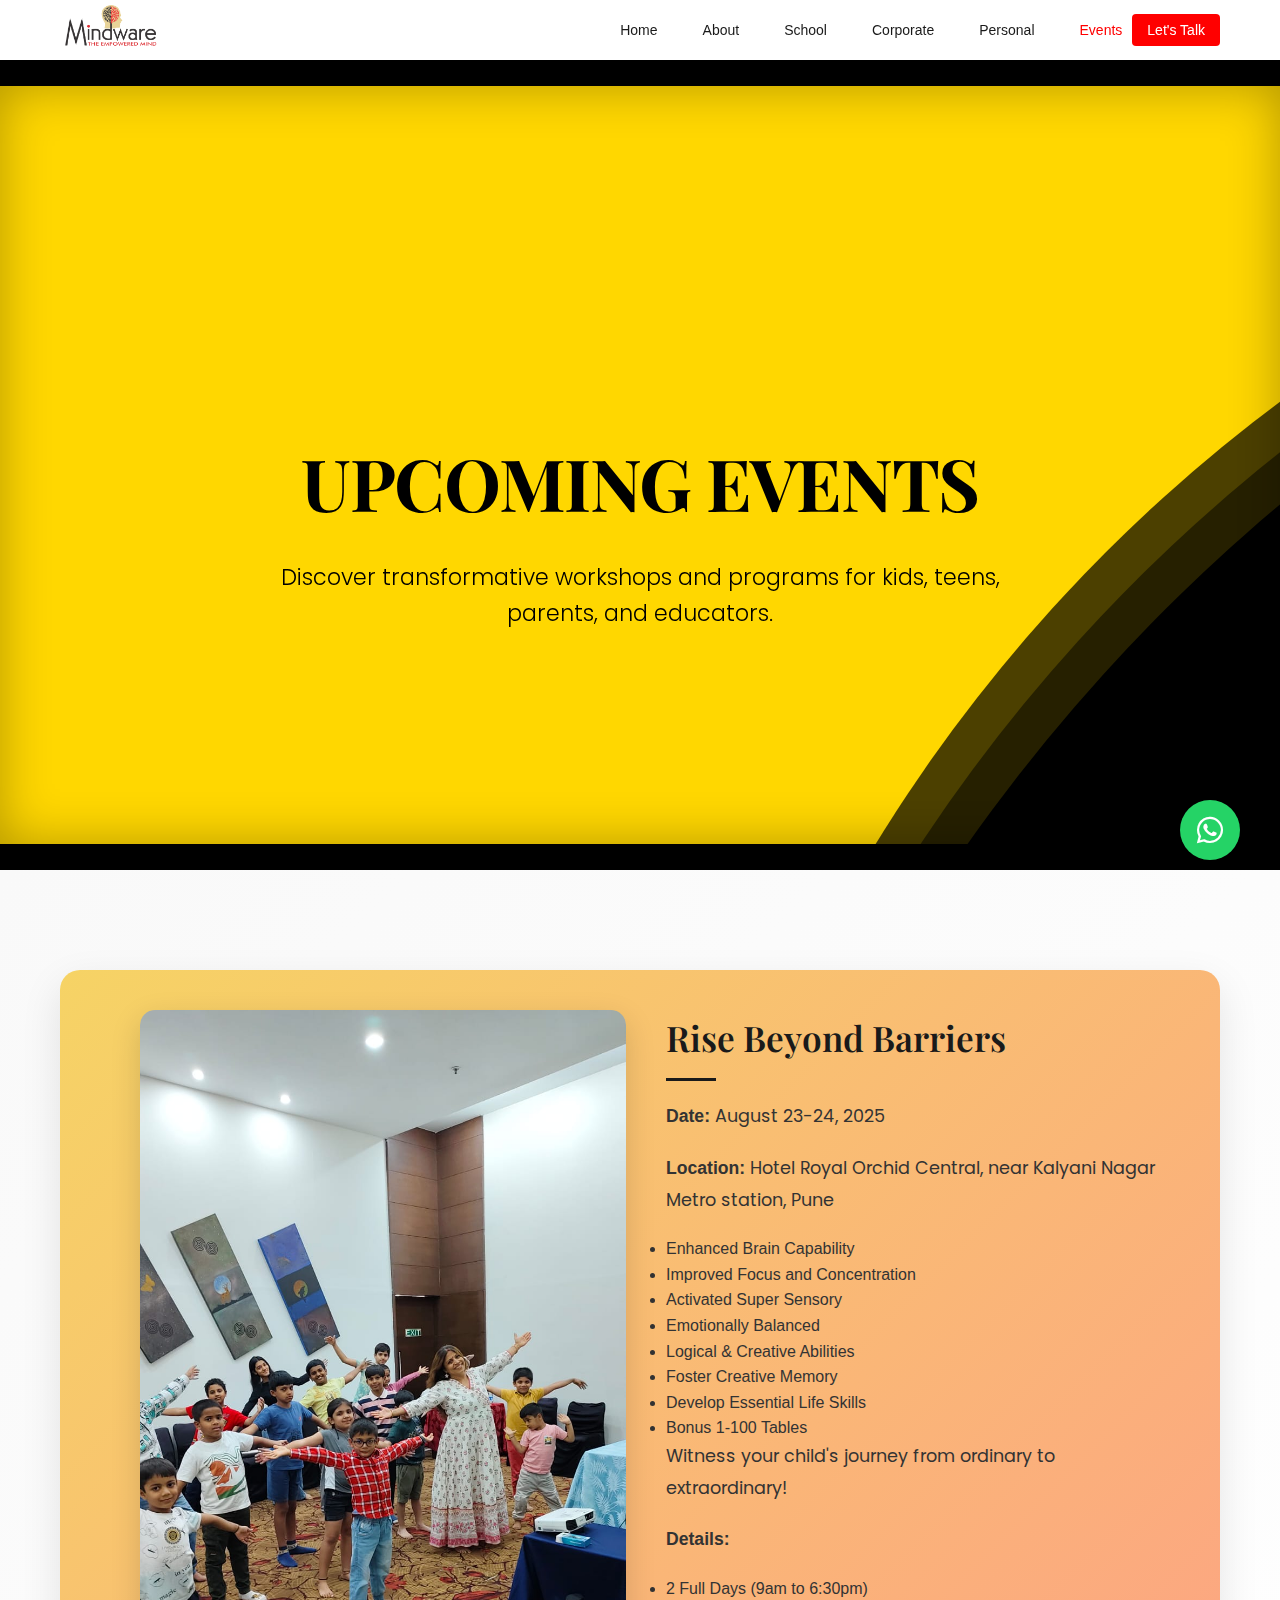
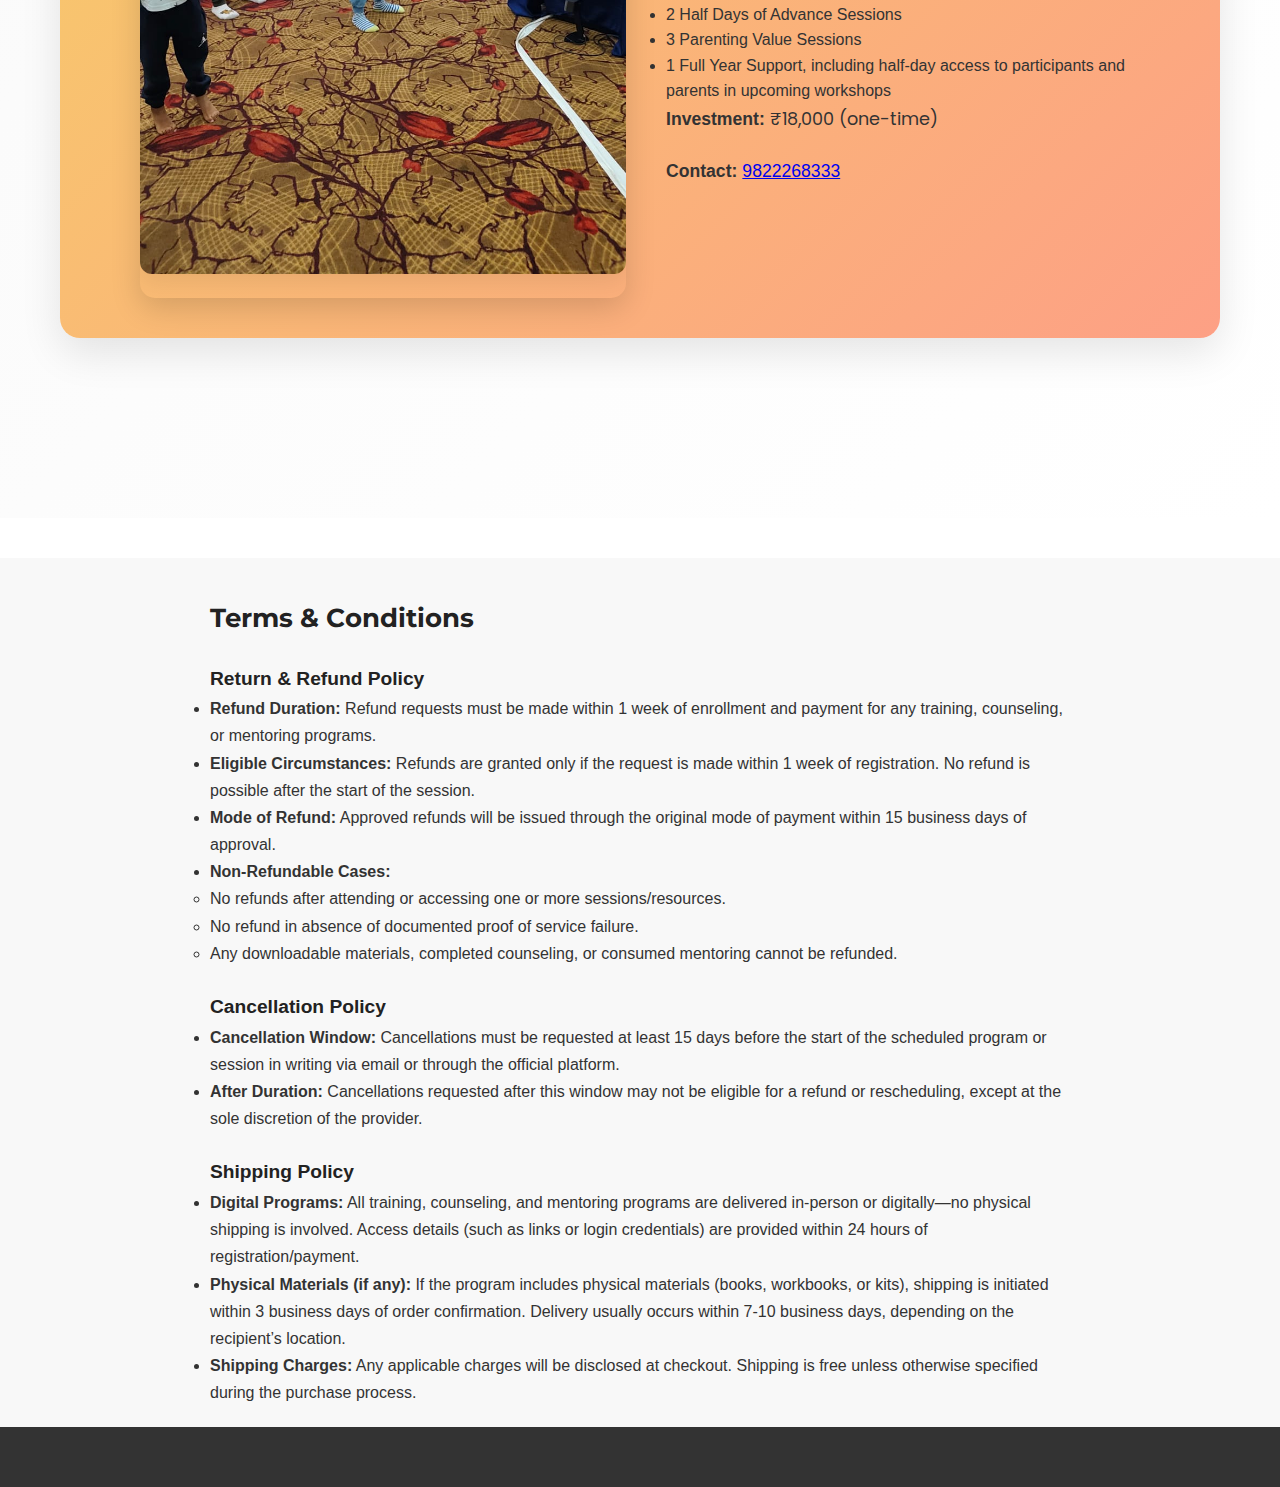
<file: pages/events.html>
<!DOCTYPE html>
<html lang="en">
<head>
    <meta charset="UTF-8">
    <meta name="viewport" content="width=device-width, initial-scale=1.0, maximum-scale=1.0, user-scalable=no">
    <title>Events - Mindware</title>
    <link rel="stylesheet" href="../css/style.css">
    <link rel="stylesheet" href="../css/header.css">
    <link rel="stylesheet" href="../css/school.css">
    <link rel="stylesheet" href="../css/responsive.css">
    <link rel="stylesheet" href="../css/footer.css">
    <link rel="stylesheet" href="https://cdnjs.cloudflare.com/ajax/libs/font-awesome/6.0.0/css/all.min.css">
    <link rel="preconnect" href="https://fonts.googleapis.com">
    <link rel="preconnect" href="https://fonts.gstatic.com" crossorigin>
    <link href="https://fonts.googleapis.com/css2?family=Poppins:wght@300;400;500;600;700&family=Playfair+Display:wght@400;500;600;700&family=Montserrat:wght@300;400;500;600;700&display=swap" rel="stylesheet">
    <!-- Favicon -->
    <link rel="icon" type="image/png" href="../assets/images/favicon.png">
    <link rel="apple-touch-icon" href="../assets/images/favicon.png">
</head>
<body>
    <!-- Header -->
    <header class="header">
        <div class="header-content">
            <div class="logo-container">
                <a href="../index.html">
                    <img src="../assets/images/logo.png" alt="Mindware Logo" class="logo">
                </a>
            </div>
            <div class="hamburger">
                <span></span>
                <span></span>
                <span></span>
            </div>
            <nav class="nav-menu">
                <ul>
                    <li><a href="../index.html">Home</a></li>
                    <li><a href="about.html">About</a></li>
                    <li><a href="school.html">School</a></li>
                    <li><a href="corporate.html">Corporate</a></li>
                    <li><a href="personal.html">Personal</a></li>
                    <li><a href="events.html" class="active">Events</a></li>
                </ul>
                <a href="https://wa.me/919822268333" class="lets-talk-btn" target="_blank">Let's Talk</a>
            </nav>
        </div>
    </header>

    <!-- Events Hero Section -->
    <section class="school-hero">
        <div class="wave">
            <span></span>
            <span></span>
            <span></span>
        </div>
        <div class="container">
            <h1>UPCOMING EVENTS</h1>
            <p>Discover transformative workshops and programs for kids, teens, parents, and educators.</p>
        </div>
    </section>

    <!-- Events Listing Section -->
    <section class="school-programs">
        <div class="container">
            <!-- Event Card: Rise Beyond Barriers -->
            <div class="program-card event-card">
                <div class="program-content">
                    <h3>Rise Beyond Barriers</h3>
                    <p><strong>Date:</strong> August 23-24, 2025</p>
                    <p><strong>Location:</strong> Hotel Royal Orchid Central, near Kalyani Nagar Metro station, Pune</p>
                    <ul>
                        <li>Enhanced Brain Capability</li>
                        <li>Improved Focus and Concentration</li>
                        <li>Activated Super Sensory</li>
                        <li>Emotionally Balanced</li>
                        <li>Logical & Creative Abilities</li>
                        <li>Foster Creative Memory</li>
                        <li>Develop Essential Life Skills</li>
                        <li>Bonus 1-100 Tables</li>
                    </ul>
                    <p>Witness your child's journey from ordinary to extraordinary!</p>
                    <p><strong>Details:</strong></p>
                    <ul>
                        <li>2 Full Days (9am to 6:30pm)</li>
                        <li>2 Half Days of Advance Sessions</li>
                        <li>3 Parenting Value Sessions</li>
                        <li>1 Full Year Support, including half-day access to participants and parents in upcoming workshops</li>
                    </ul>
                    <p><strong>Investment:</strong> ₹18,000 (one-time)</p>
                    <p><strong>Contact:</strong> <a href="tel:9822268333">9822268333</a></p>
                </div>
                <div class="media-container">
                    <img src="../assets/images/events/event-1.jpg" alt="Rise Beyond Barriers Workshop" style="width:100%;border-radius:12px;box-shadow:0 8px 24px rgba(0,0,0,0.08);margin-bottom:16px;">
                </div>
                <div class="event-actions">
                    <!-- Book Now button removed -->
                </div>
            </div>
        </div>
    </section>

    <!-- Booking Modal -->
    <div id="bookingModal" class="modal" style="display:none;">
        <div class="modal-content">
            <span class="close" onclick="closeBookingModal()">&times;</span>
            <h2>Book Your Spot</h2>
            <form id="bookingForm" action="https://formspree.io/f/yourformid" method="POST">
                <input type="hidden" name="event" id="eventName" value="Rise Beyond Barriers">
                <label for="name">Name:</label>
                <input type="text" id="name" name="name" required>
                <label for="email">Email:</label>
                <input type="email" id="email" name="email" required>
                <label for="phone">Phone:</label>
                <input type="tel" id="phone" name="phone" required>
                <button type="submit">Submit</button>
            </form>
            <div id="bookingSuccess" style="display:none;color:green;margin-top:10px;">Thank you for booking! We will contact you soon.</div>
        </div>
    </div>

    <!-- Footer -->

    <!-- Terms and Conditions Section -->
    <section class="terms-conditions" style="background:#f8f8f8;padding:40px 0 20px;margin-top:40px;">
        <div class="container" style="max-width:900px;margin:0 auto;padding:0 20px;">
            <h2 style="font-size:1.6em;margin-bottom:20px;color:#222;font-family:'Montserrat',sans-serif;">Terms & Conditions</h2>
            <div style="font-size:1em;color:#333;line-height:1.7;">
                <h3 style="margin-top:24px;font-size:1.2em;color:#222;">Return & Refund Policy</h3>
                <ul style="margin-bottom:18px;">
                    <li><strong>Refund Duration:</strong> Refund requests must be made within 1 week of enrollment and payment for any training, counseling, or mentoring programs.</li>
                    <li><strong>Eligible Circumstances:</strong> Refunds are granted only if the request is made within 1 week of registration. No refund is possible after the start of the session.</li>
                    <li><strong>Mode of Refund:</strong> Approved refunds will be issued through the original mode of payment within 15 business days of approval.</li>
                    <li><strong>Non-Refundable Cases:</strong>
                        <ul>
                            <li>No refunds after attending or accessing one or more sessions/resources.</li>
                            <li>No refund in absence of documented proof of service failure.</li>
                            <li>Any downloadable materials, completed counseling, or consumed mentoring cannot be refunded.</li>
                        </ul>
                    </li>
                </ul>
                <h3 style="margin-top:24px;font-size:1.2em;color:#222;">Cancellation Policy</h3>
                <ul style="margin-bottom:18px;">
                    <li><strong>Cancellation Window:</strong> Cancellations must be requested at least 15 days before the start of the scheduled program or session in writing via email or through the official platform.</li>
                    <li><strong>After Duration:</strong> Cancellations requested after this window may not be eligible for a refund or rescheduling, except at the sole discretion of the provider.</li>
                </ul>
                <h3 style="margin-top:24px;font-size:1.2em;color:#222;">Shipping Policy</h3>
                <ul>
                    <li><strong>Digital Programs:</strong> All training, counseling, and mentoring programs are delivered in-person or digitally—no physical shipping is involved. Access details (such as links or login credentials) are provided within 24 hours of registration/payment.</li>
                    <li><strong>Physical Materials (if any):</strong> If the program includes physical materials (books, workbooks, or kits), shipping is initiated within 3 business days of order confirmation. Delivery usually occurs within 7-10 business days, depending on the recipient’s location.</li>
                    <li><strong>Shipping Charges:</strong> Any applicable charges will be disclosed at checkout. Shipping is free unless otherwise specified during the purchase process.</li>
                </ul>
            </div>
        </div>
    </section>
    <footer class="footer">
    </footer>

    <!-- WhatsApp Float Button -->
    <a href="https://wa.me/919822268333" class="whatsapp-float" target="_blank">
        <i class="fab fa-whatsapp"></i>
        <span class="tooltip">Get in touch with our team</span>
    </a>

    <script src="../js/menu.js"></script>
    <script src="../js/animations.js"></script>
    <script>
    // Booking Modal Logic
    function openBookingModal(eventName) {
        document.getElementById('bookingModal').style.display = 'block';
        document.getElementById('eventName').value = eventName;
        document.getElementById('bookingSuccess').style.display = 'none';
        document.getElementById('bookingForm').style.display = 'block';
    }
    function closeBookingModal() {
        document.getElementById('bookingModal').style.display = 'none';
    }
    document.getElementById('bookingForm').addEventListener('submit', function(e) {
        e.preventDefault();
        var form = this;
        var data = new FormData(form);
        fetch(form.action, {
            method: 'POST',
            body: data,
            headers: {
                'Accept': 'application/json'
            }
        }).then(function(response) {
            if (response.ok) {
                form.style.display = 'none';
                document.getElementById('bookingSuccess').style.display = 'block';
            } else {
                response.json().then(function(data) {
                    alert(data.error || 'There was a problem submitting your booking.');
                });
            }
        }).catch(function(error) {
            alert('There was a problem submitting your booking.');
        });
    });
    // Close modal on outside click
    window.onclick = function(event) {
        var modal = document.getElementById('bookingModal');
        if (event.target == modal) {
            closeBookingModal();
        }
    }
    </script>
</body>
</html>
</file>
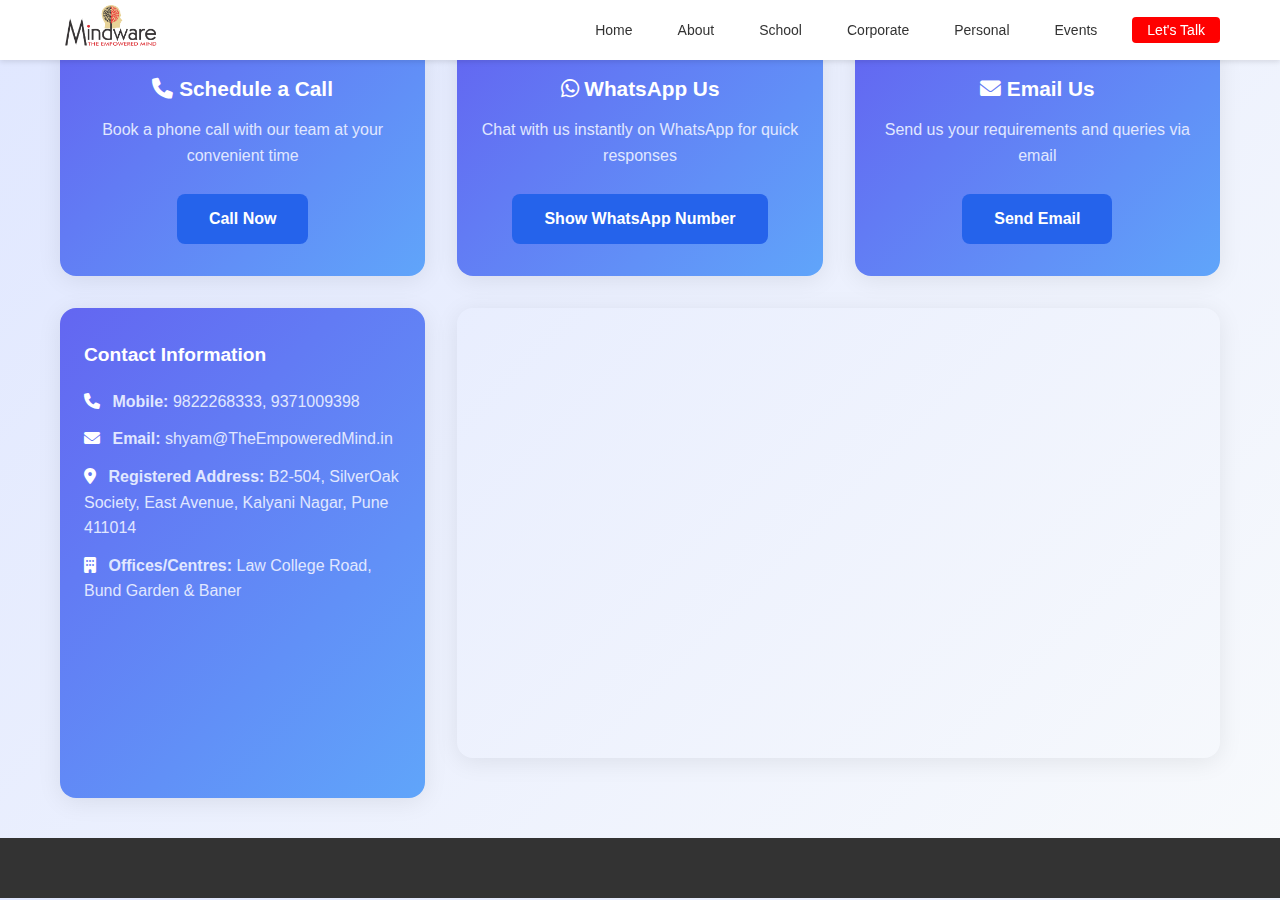
<file: pages/lets-talk.html>
<!DOCTYPE html>
<html lang="en">
<head>
    <meta charset="UTF-8">
    <meta name="viewport" content="width=device-width, initial-scale=1.0, maximum-scale=1.0, user-scalable=no">
    <title>Let's Talk - Mindware</title>
    <link rel="stylesheet" href="../css/style.css">
    <link rel="stylesheet" href="../css/header.css">
    <link rel="stylesheet" href="../css/responsive.css">
    <link rel="stylesheet" href="../css/footer.css">
    <link rel="stylesheet" href="https://cdnjs.cloudflare.com/ajax/libs/font-awesome/6.0.0/css/all.min.css">
    <link href="https://fonts.googleapis.com/css2?family=Poppins:wght@400;600&display=swap" rel="stylesheet">
    <style>
        body { background: linear-gradient(135deg, #e0e7ff 0%, #f8fafc 100%); }
        .lets-talk-section { max-width: 1200px; margin: 40px auto; padding: 0 20px; }
        .lets-talk-grid { display: grid; grid-template-columns: repeat(auto-fit, minmax(320px, 1fr)); gap: 32px; margin-bottom: 40px; }
        .lets-talk-card {
            background: linear-gradient(135deg, #6366f1 0%, #60a5fa 100%);
            color: #fff;
            border-radius: 16px;
            box-shadow: 0 4px 24px rgba(0,0,0,0.08);
            padding: 32px 24px;
            text-align: center;
        }
        .lets-talk-card h3 { font-size: 1.3em; margin-bottom: 12px; color: #fff; }
        .lets-talk-card p { color: #e0e7ff; margin-bottom: 18px; }
        .lets-talk-btn-main { display: inline-block; background: #2563eb; color: #fff; font-weight: 600; padding: 12px 32px; border-radius: 8px; text-decoration: none; font-size: 1em; margin-top: 8px; transition: background 0.2s; }
        .lets-talk-btn-main:hover { background: #1d4ed8; }
        .contact-info {
            background: linear-gradient(135deg, #6366f1 0%, #60a5fa 100%);
            color: #fff;
            border-radius: 16px;
            box-shadow: 0 4px 24px rgba(0,0,0,0.08);
            padding: 32px 24px;
        }
        .contact-info h3 { font-size: 1.2em; margin-bottom: 18px; color: #fff; }
        .contact-info ul { list-style: none; padding: 0; margin: 0; }
        .contact-info li { margin-bottom: 12px; color: #e0e7ff; font-size: 1em; }
        .contact-info i { margin-right: 8px; color: #fff; }
        .map-container { grid-column: span 2; margin: 0 auto 40px auto; width: 100%; max-width: none; border-radius: 16px; overflow: hidden; box-shadow: 0 4px 24px rgba(0,0,0,0.08); }
        @media (max-width: 900px) { .lets-talk-grid { grid-template-columns: 1fr; } .map-container { max-width: 100%; } }
    </style>
</head>
<body>
    <!-- Header -->
    <header class="header">
        <div class="header-content">
            <div class="logo-container">
                <a href="../index.html">
                    <img src="../assets/images/logo.png" alt="Mindware Logo" class="logo">
                </a>
            </div>
            <div class="hamburger">
                <span></span>
                <span></span>
                <span></span>
            </div>
            <nav class="nav-menu">
                <ul>
                    <li><a href="../index.html">Home</a></li>
                    <li><a href="about.html">About</a></li>
                    <li><a href="school.html">School</a></li>
                    <li><a href="corporate.html">Corporate</a></li>
                    <li><a href="personal.html">Personal</a></li>
                    <li><a href="events.html">Events</a></li>
                    <li><a href="lets-talk.html" class="lets-talk-btn">Let's Talk</a></li>
                </ul>
            </nav>
        </div>
    </header>
    <section class="lets-talk-section">
        <div class="lets-talk-grid">
            <div class="lets-talk-card">
                <h3><i class="fa-solid fa-phone"></i> Schedule a Call</h3>
                <p>Book a phone call with our team at your convenient time</p>
                <a href="tel:9822268333" class="lets-talk-btn-main">Call Now</a>
            </div>
            <div class="lets-talk-card">
                <h3><i class="fa-brands fa-whatsapp"></i> WhatsApp Us</h3>
                <p>Chat with us instantly on WhatsApp for quick responses</p>
                <a href="https://wa.me/919822268333" class="lets-talk-btn-main" target="_blank">Show WhatsApp Number</a>
            </div>
            <div class="lets-talk-card">
                <h3><i class="fa-solid fa-envelope"></i> Email Us</h3>
                <p>Send us your requirements and queries via email</p>
                <a href="mailto:shyam@TheEmpoweredMind.in" class="lets-talk-btn-main">Send Email</a>
            </div>
            <div class="contact-info">
                <h3>Contact Information</h3>
                <ul>
                    <li><i class="fa-solid fa-phone"></i> <strong>Mobile:</strong> 9822268333, 9371009398</li>
                    <li><i class="fa-solid fa-envelope"></i> <strong>Email:</strong> shyam@TheEmpoweredMind.in</li>
                    <li><i class="fa-solid fa-location-dot"></i> <strong>Registered Address:</strong> B2-504, SilverOak Society, East Avenue, Kalyani Nagar, Pune 411014</li>
                    <li><i class="fa-solid fa-building"></i> <strong>Offices/Centres:</strong> Law College Road, Bund Garden & Baner</li>
                </ul>
            </div>
            <div class="map-container">
                <iframe src="https://www.google.com/maps/embed?pb=!1m18!1m12!1m3!1d3783.2104199638025!2d73.82797007519162!3d18.519390982573952!2m3!1f0!2f0!3f0!3m2!1i1024!2i768!4f13.1!3m3!1m2!1s0x3bc2bf74f6c9af7f%3A0x40da4c03be215851!2sScaleUP%20CoWork%20Law%20College%20Road-Affordable%20Coworking%20Space%20Deccan%20%7C%20Budget%20Desk%20Space%20%7C%20Office%20Space%20in%20Pune!5e0!3m2!1sen!2sin!4v1754290308859!5m2!1sen!2sin" width="100%" height="450" style="border:0;display:block;" allowfullscreen="" loading="lazy" referrerpolicy="no-referrer-when-downgrade"></iframe>
            </div>
        </div>
    </section>
    <footer class="footer">
    </footer>
    <script src="../js/menu.js"></script>
    <script src="../js/animations.js"></script>
</body>
</html>
</file>
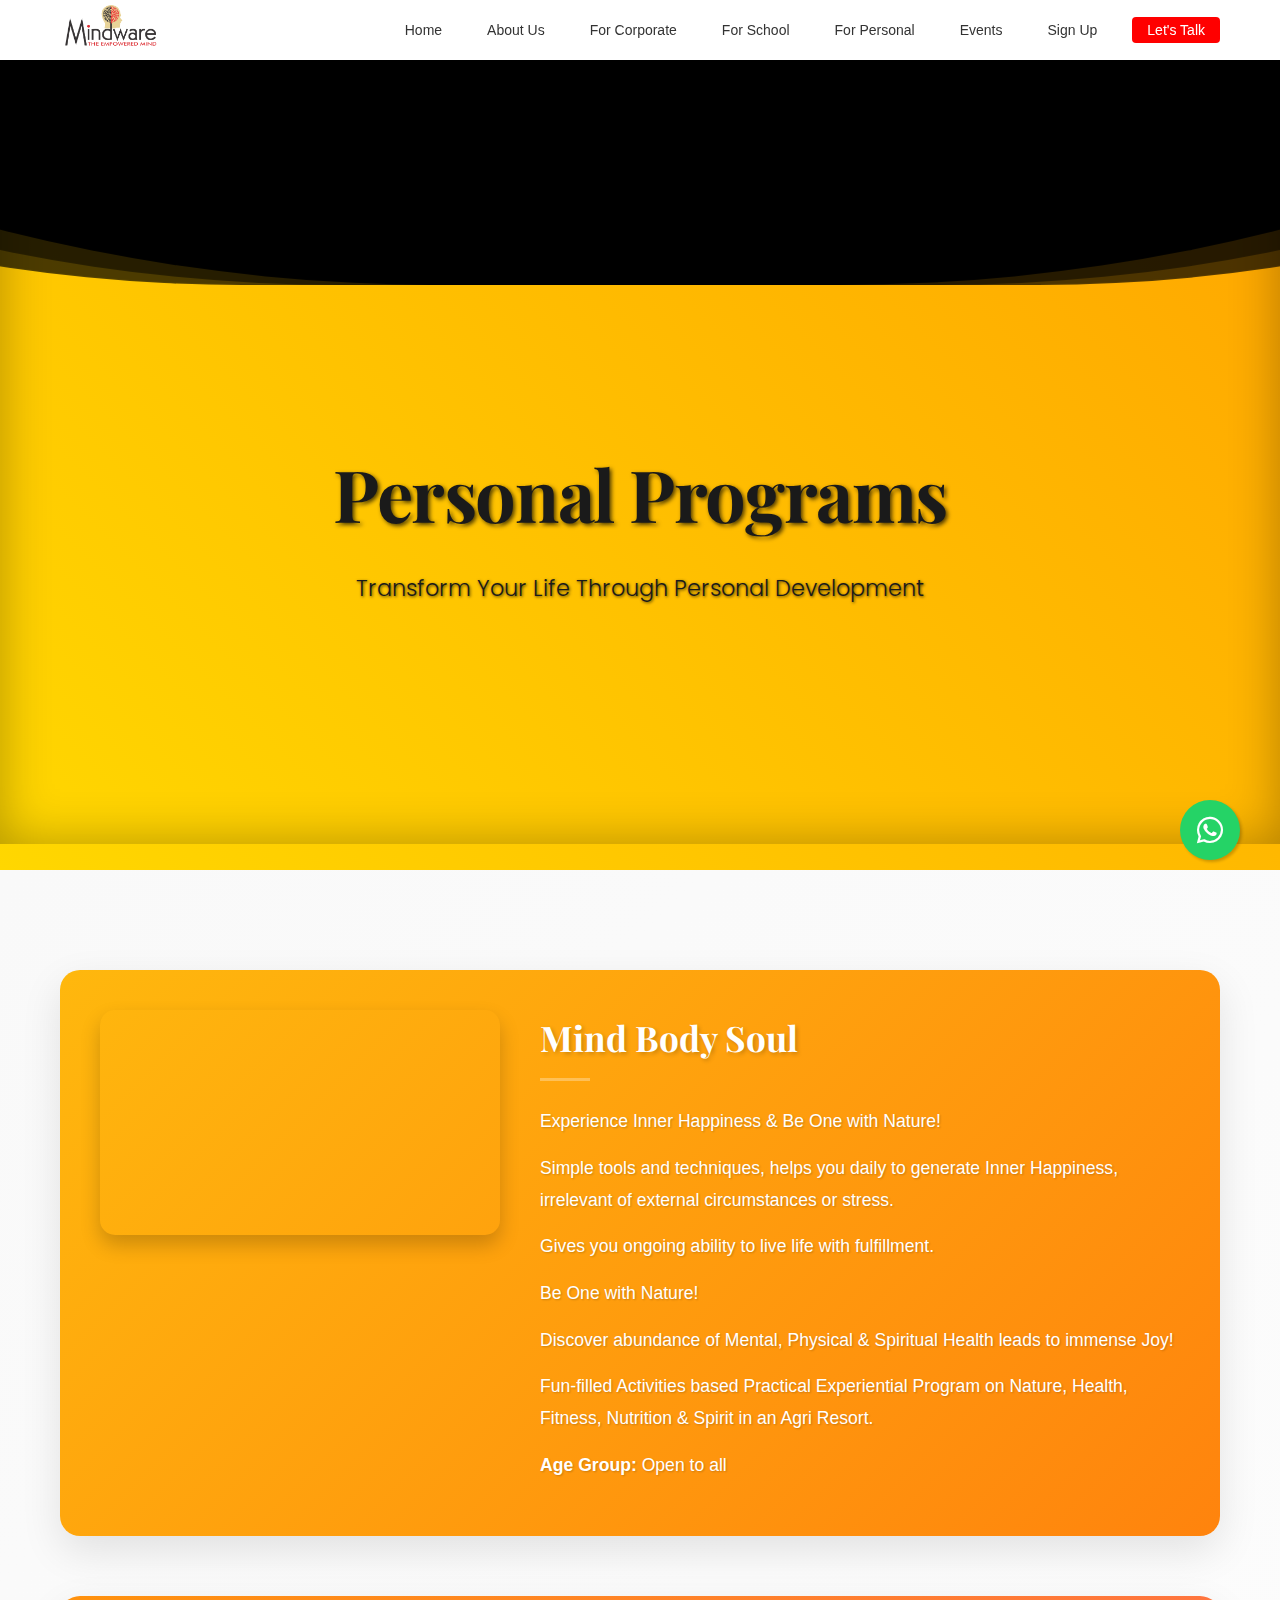
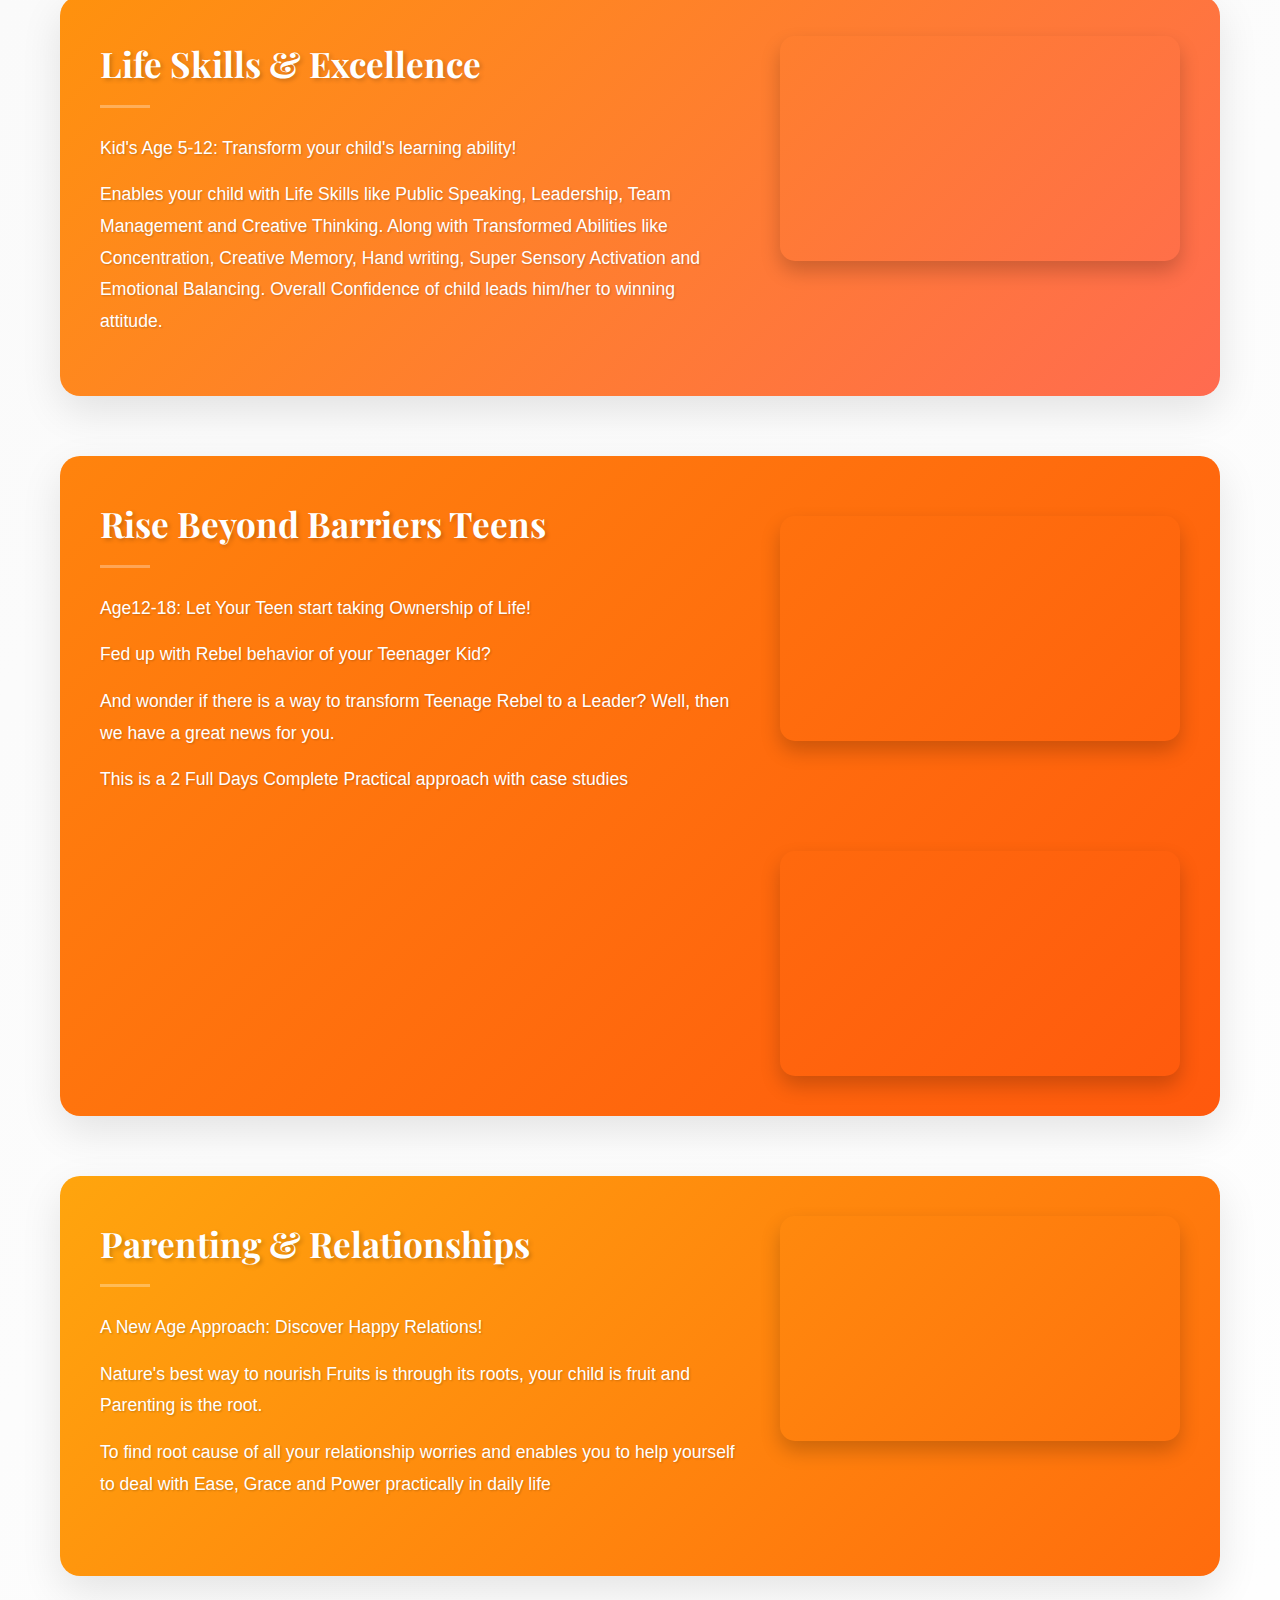
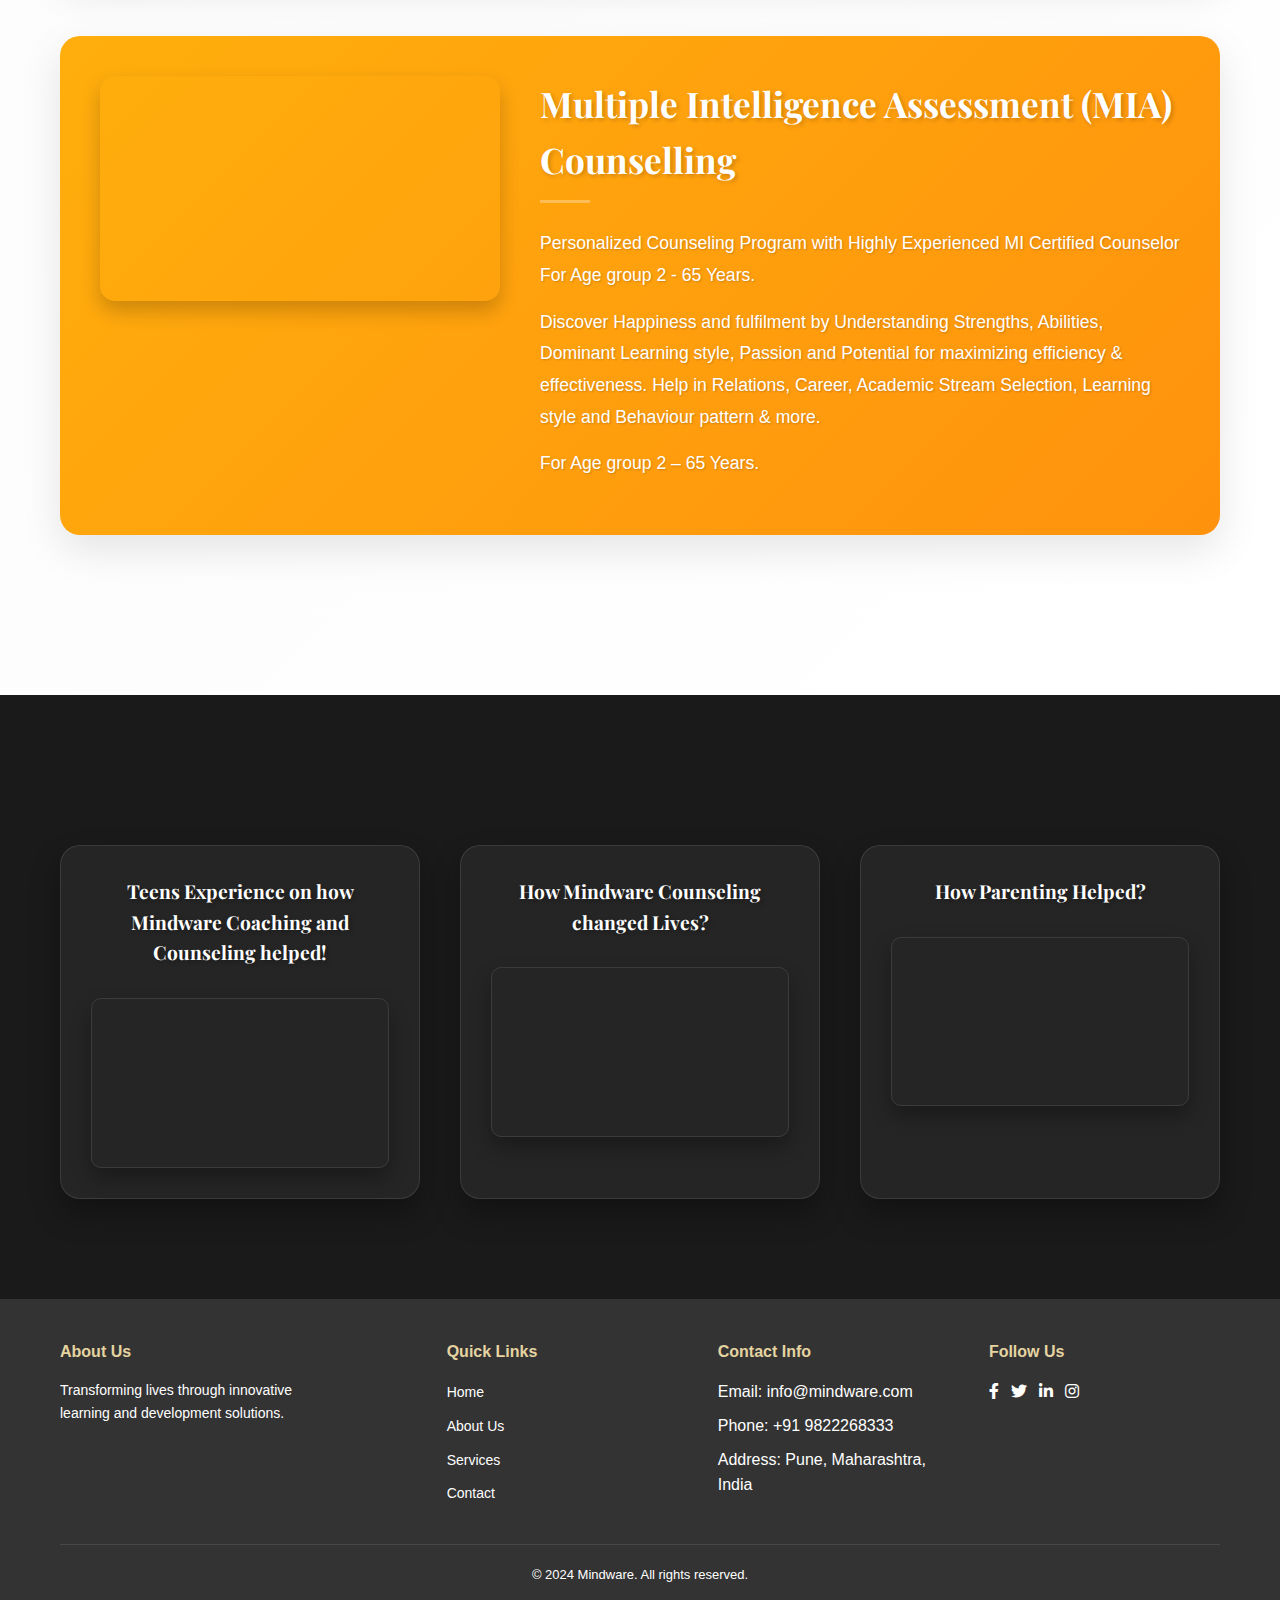
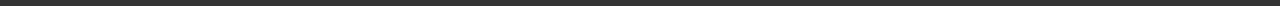
<file: pages/personal.html>
<!DOCTYPE html>
<html lang="en">
<head>
    <meta charset="UTF-8">
    <meta name="viewport" content="width=device-width, initial-scale=1.0, maximum-scale=1.0, user-scalable=no">
    <title>Personal Programs - Mindware</title>
    <link rel="stylesheet" href="../css/style.css">
    <link rel="stylesheet" href="../css/header.css">
    <link rel="stylesheet" href="../css/personal.css">
    <link rel="stylesheet" href="../css/responsive.css">
    <link rel="stylesheet" href="../css/footer.css">
    <link rel="stylesheet" href="https://cdnjs.cloudflare.com/ajax/libs/font-awesome/6.0.0/css/all.min.css">
    <link rel="preconnect" href="https://fonts.googleapis.com">
    <link rel="preconnect" href="https://fonts.gstatic.com" crossorigin>
    <link href="https://fonts.googleapis.com/css2?family=Poppins:wght@300;400;500;600;700&family=Playfair+Display:wght@400;500;600;700&family=Montserrat:wght@300;400;500;600;700&display=swap" rel="stylesheet">
</head>
<body>
    <!-- Header -->
    <header class="header">
        <div class="header-content">
            <div class="logo-container">
                <a href="../index.html">
                    <img src="../assets/images/logo.png" alt="Mindware Logo" class="logo">
                </a>
            </div>
            <div class="hamburger">
                <span></span>
                <span></span>
                <span></span>
            </div>
            <nav class="nav-menu">
                <ul>
                    <li><a href="../index.html">Home</a></li>
                    <li><a href="about.html">About Us</a></li>
                    <li><a href="corporate.html">For Corporate</a></li>
                    <li><a href="school.html">For School</a></li>
                    <li><a href="personal.html" class="active">For Personal</a></li>
                    <li><a href="events.html">Events</a></li>
                    <li><a href="signup.html">Sign Up</a></li>
                    <li><a href="#contact" class="lets-talk-btn">Let's Talk</a></li>
                </ul>
            </nav>
        </div>
    </header>

    <!-- Personal Hero Section -->
    <section class="personal-hero">
        <div class="wave">
            <span></span>
            <span></span>
            <span></span>
        </div>
        <div class="container">
            <h1>Personal Programs</h1>
            <p>Transform Your Life Through Personal Development</p>
        </div>
    </section>

    <!-- Personal Programs Section -->
    <section class="personal-programs">
        <div class="container">
            <!-- Mind Body Soul -->
            <div class="program-card">
                <div class="program-content">
                    <h3>Mind Body Soul</h3>
                    <p>Experience Inner Happiness & Be One with Nature!</p>
                    <p>Simple tools and techniques, helps you daily to generate Inner Happiness, irrelevant of external circumstances or stress.</p>
                    <p>Gives you ongoing ability to live life with fulfillment.</p>
                    <p>Be One with Nature!</p>
                    <p>Discover abundance of Mental, Physical & Spiritual Health leads to immense Joy!</p>
                    <p>Fun-filled Activities based Practical Experiential Program on Nature, Health, Fitness, Nutrition & Spirit in an Agri Resort.</p>
                    <p><strong>Age Group:</strong> Open to all</p>
                </div>
                <div class="media-container">
                    <div class="video-container">
                        <!-- Add video embed code here -->
                    </div>
                </div>
            </div>

            <!-- Life Skills & Excellence -->
            <div class="program-card">
                <div class="program-content">
                    <h3>Life Skills & Excellence</h3>
                    <p>Kid's Age 5-12: Transform your child's learning ability!</p>
                    <p>Enables your child with Life Skills like Public Speaking, Leadership, Team Management and Creative Thinking. Along with Transformed Abilities like Concentration, Creative Memory, Hand writing, Super Sensory Activation and Emotional Balancing. Overall Confidence of child leads him/her to winning attitude.</p>
                </div>
                <div class="media-container">
                    <div class="video-container">
                        <iframe src="https://www.youtube.com/embed/EW8WXSOKOR4" allowfullscreen></iframe>
                    </div>
                </div>
            </div>

            <!-- Rise Beyond Barriers Teens -->
            <div class="program-card">
                <div class="program-content">
                    <h3>Rise Beyond Barriers Teens</h3>
                    <p>Age12-18: Let Your Teen start taking Ownership of Life!</p>
                    <p>Fed up with Rebel behavior of your Teenager Kid?</p>
                    <p>And wonder if there is a way to transform Teenage Rebel to a Leader? Well, then we have a great news for you.</p>
                    <p>This is a 2 Full Days Complete Practical approach with case studies</p>
                </div>
                <div class="media-container">
                    <div class="video-container">
                        <iframe src="https://www.youtube.com/embed/qr9ymJRXCJw" allowfullscreen></iframe>
                    </div>
                </div>
                <div class="media-container">
                    <div class="video-container">
                        <iframe src="https://www.youtube.com/embed/HJ5I4bQeLpA" allowfullscreen></iframe>
                    </div>
                </div>
            </div>

            <!-- Parenting & Relationships -->
            <div class="program-card">
                <div class="program-content">
                    <h3>Parenting & Relationships</h3>
                    <p>A New Age Approach: Discover Happy Relations!</p>
                    <p>Nature's best way to nourish Fruits is through its roots, your child is fruit and Parenting is the root.</p>
                    <p>To find root cause of all your relationship worries and enables you to help yourself to deal with Ease, Grace and Power practically in daily life</p>
                </div>
                <div class="media-container">
                    <div class="video-container">
                        <iframe src="https://www.youtube.com/embed/6ccddOigTG4" allowfullscreen></iframe>
                    </div>
                </div>
            </div>

            <!-- Multiple Intelligence Assessment -->
            <div class="program-card">
                <div class="program-content">
                    <h3>Multiple Intelligence Assessment (MIA) Counselling</h3>
                    <p>Personalized Counseling Program with Highly Experienced MI Certified Counselor For Age group 2 - 65 Years.</p>
                    <p>Discover Happiness and fulfilment by Understanding Strengths, Abilities, Dominant Learning style, Passion and Potential for maximizing efficiency & effectiveness. Help in Relations, Career, Academic Stream Selection, Learning style and Behaviour pattern & more.</p>
                    <p>For Age group 2 – 65 Years.</p>
                </div>
                <div class="media-container">
                    <div class="video-container">
                        <iframe src="https://www.youtube.com/embed/JA1r1MigS7c" allowfullscreen></iframe>
                    </div>
                </div>
            </div>
        </div>
    </section>

    <!-- Triple Video Section -->
    <section class="video-gallery">
        <div class="container">
            <div class="video-grid">
                <div class="video-item">
                    <h3>Teens Experience on how Mindware Coaching and Counseling helped!</h3>
                    <div class="video-container">
                        <iframe src="https://www.youtube.com/embed/jlqXzYlcQfc" allowfullscreen></iframe>
                    </div>
                </div>
                <div class="video-item">
                    <h3>How Mindware Counseling changed Lives?</h3>
                    <div class="video-container">
                        <iframe src="https://www.youtube.com/embed/qQ8oQwcTExo" allowfullscreen></iframe>
                    </div>
                </div>
                <div class="video-item">
                    <h3>How Parenting Helped?</h3>
                    <div class="video-container">
                        <iframe src="https://www.youtube.com/embed/ozaV4fVhDY0" allowfullscreen></iframe>
                    </div>
                </div>
            </div>
        </div>
    </section>

    <!-- Footer -->
    <footer class="footer">
        <div class="container">
            <div class="footer-grid">
                <div class="footer-column">
                    <h4>About Us</h4>
                    <p>Transforming lives through innovative learning and development solutions.</p>
                </div>
                <div class="footer-column">
                    <h4>Quick Links</h4>
                    <ul>
                        <li><a href="../index.html">Home</a></li>
                        <li><a href="about.html">About Us</a></li>
                        <li><a href="services.html">Services</a></li>
                        <li><a href="contact.html">Contact</a></li>
                    </ul>
                </div>
                <div class="footer-column">
                    <h4>Contact Info</h4>
                    <ul>
                        <li>Email: info@mindware.com</li>
                        <li>Phone: +91 9822268333</li>
                        <li>Address: Pune, Maharashtra, India</li>
                    </ul>
                </div>
                <div class="footer-column">
                    <h4>Follow Us</h4>
                    <div class="social-links">
                        <a href="#"><i class="fab fa-facebook-f"></i></a>
                        <a href="#"><i class="fab fa-twitter"></i></a>
                        <a href="#"><i class="fab fa-linkedin-in"></i></a>
                        <a href="#"><i class="fab fa-instagram"></i></a>
                    </div>
                </div>
            </div>
            <div class="footer-bottom">
                <p>&copy; 2024 Mindware. All rights reserved.</p>
            </div>
        </div>
    </footer>

    <!-- WhatsApp Float Button -->
    <a href="https://wa.me/919822268333" class="whatsapp-float" target="_blank">
        <i class="fab fa-whatsapp"></i>
        <span class="tooltip">How can I help you?</span>
    </a>

    <script src="../js/menu.js"></script>
    <script src="../js/animations.js"></script>
</body>
</html>
</file>
<file: css/style.css>
/* Root Variables */
:root {
    --primary-red: #FF0000;
    --primary-black: #333333;
    --gold: #E5D4A1;
    --white: #FFFFFF;
    --gray: #F5F5F5;
    --dark-bg: #1a1a1a;
    --dark-text: #FFFFFF;
    --transition: all 0.3s ease;
}


/* Reset and Base Styles */
* {
    margin: 0;
    padding: 0;
    box-sizing: border-box;
    font-family: 'Arial', sans-serif;
}

body {
    line-height: 1.6;
    color: var(--primary-black);
    background-color: var(--white);
    transition: var(--transition);
}

.container {
    max-width: 1200px;
    margin: 0 auto;
    padding: 0 20px;
}

/* Header Styles */
.header {
    position: fixed;
    top: 0;
    width: 100%;
    background-color: var(--white);
    box-shadow: 0 2px 5px rgba(0,0,0,0.1);
    z-index: 1000;
    transition: var(--transition);
}

.header-content {
    display: flex;
    justify-content: space-between;
    align-items: center;
    padding: 1rem 0;
}

.logo-container {
    width: 200px;
}

.logo {
    width: 100%;
    height: auto;
}

/* Navigation Styles */
.nav-menu ul {
    display: flex;
    gap: 2rem;
    list-style: none;
}

.nav-menu a {
    text-decoration: none;
    color: var(--primary-black);
    padding: 0.5rem 1rem;
    transition: var(--transition);
}

.nav-menu a:hover {
    color: var(--primary-red);
    background-color: rgba(255,0,0,0.1);
    border-radius: 4px;
}

.lets-talk-btn {
    background-color: var(--primary-red);
    color: var(--white) !important;
    border-radius: 4px;
}

.lets-talk-btn:hover {
    background-color: #d40000;
    transform: translateY(-2px);
}


.dark-mode-input {
    display: none;
}

.dark-mode-label {
    position: absolute;
    width: 100%;
    height: 100%;
    background-color: #ebebeb;
    border-radius: 50px;
    cursor: pointer;
    display: flex;
    align-items: center;
    justify-content: space-between;
    padding: 5px;
    transition: var(--transition);
}

.dark-mode-label i {
    font-size: 14px;
}

.fa-sun {
    color: #f39c12;
}

.fa-moon {
    color: #f1c40f;
}
/* Hero Slider */
.hero-slider {
    margin-top: 60px; /* To account for fixed header */
    width: 100%;
    height: 80vh;
    position: relative;
}

.hero-slider .swiper-slide {
    width: 100%;
    height: 100%;
    background-size: cover;
    background-position: center;
    position: relative;
}

.hero-slider .swiper-slide::after {
    content: '';
    position: absolute;
    top: 0;
    left: 0;
    width: 100%;
    height: 100%;
    background: rgba(0, 0, 0, 0.3);
}

.hero-slider .swiper-button-next,
.hero-slider .swiper-button-prev {
    color: var(--white);
}

.hero-slider .swiper-pagination-bullet {
    background: var(--white);
}
/* Overview Section */
.overview {
    padding: 100px 0 50px;
    background-color: var(--gold);
}

.overview-content {
    display: flex;
    align-items: center;
    gap: 50px;
}

.overview-text {
    flex: 1;
}

.overview-image {
    flex: 1;
    animation: float 3s ease-in-out infinite;
}

.animated-list li {
    opacity: 0;
    transform: translateY(20px);
    animation: fadeInUp 0.5s forwards;
}

/* Services Section */
.services {
    padding: 50px 0;
    background-color: var(--gray);
}

.services h2 {
    text-align: center;
    margin-bottom: 40px;
    color: var(--primary-black);
}

.services-grid {
    display: grid;
    grid-template-columns: repeat(3, 1fr);
    gap: 30px;
    margin-top: 30px;
}

.service-card {
    background-color: var(--white);
    padding: 30px;
    border-radius: 10px;
    text-align: center;
    transition: var(--transition);
    box-shadow: 0 5px 15px rgba(0,0,0,0.1);
}

.service-card:hover {
    transform: translateY(-10px);
}

.service-icon {
    font-size: 3rem;
    margin-bottom: 20px;
    color: var(--primary-red);
}

.service-card h3 {
    margin: 15px 0;
    color: var(--primary-black);
}

.service-card p {
    margin-bottom: 20px;
    color: #666;
}

.service-card a {
    display: inline-block;
    padding: 10px 25px;
    background-color: var(--primary-red);
    color: var(--white);
    text-decoration: none;
    border-radius: 5px;
    transition: background-color 0.3s ease;
}

.service-card a:hover {
    background-color: #d40000;
}

/* Challenges Section */
.challenges {
    position: relative;
    width: 100%;
    min-height: 100vh;
    overflow: hidden;
    display: flex;
    justify-content: center;
    align-items: center;
    padding: 50px 0;
}

.challenges .wave {
    position: absolute;
    left: 0;
    width: 100%;
    height: 100%;
    background: linear-gradient(45deg, #FFA500, #FFD700); /* Orange to Yellow gradient background */
    box-shadow: inset 0 0 50px rgba(0, 0, 0, 0.3);
    transition: 0.5s;
}

.challenges .wave span {
    content: "";
    position: absolute;
    width: 325vh;
    height: 325vh;
    top: 0;
    left: 50%;
    transform: translate(-50%, -75%);
}

.challenges .wave span:nth-child(1) {
    border-radius: 45%;
    background: rgba(0, 0, 0, 1); /* Solid black */
    animation: animate 5s linear infinite;
}

.challenges .wave span:nth-child(2) {
    border-radius: 40%;
    background: rgba(0, 0, 0, 0.7); /* Semi-transparent black */
    animation: animate 10s linear infinite;
}

.challenges .wave span:nth-child(3) {
    border-radius: 42.5%;
    background: rgba(0, 0, 0, 0.5); /* More transparent black */
    animation: animate 15s linear infinite;
}

.challenges .content {
    position: relative;
    z-index: 1;
    width: 100%;
}

.challenges h2 {
    color: #fff;
    text-align: center;
    margin-bottom: 40px;
    font-size: 2.5em;
}

.challenges-grid {
    display: grid;
    grid-template-columns: repeat(2, 1fr);
    gap: 30px;
}

.challenges-column {
    background: rgba(255, 255, 255, 0.9);
    padding: 30px;
    border-radius: 15px;
    border: 2px solid var(--primary-red);
}

.challenges-column:nth-child(2) {
    border-color: #2ecc71;
}

.challenges-column h3 {
    color: var(--primary-black);
    margin-bottom: 20px;
}

.video-container {
    position: relative;
    width: 100%;
    padding-bottom: 56.25%;
    margin: 20px 0;
}

.video-container iframe {
    position: absolute;
    top: 0;
    left: 0;
    width: 100%;
    height: 100%;
    border-radius: 10px;
}

.challenges-list {
    list-style: none;
    margin-top: 20px;
}

.challenges-list li {
    padding: 10px 0;
    display: flex;
    align-items: center;
    color: var(--primary-black);
}

.challenges-list.negative li::before {
    content: '•';
    color: var(--primary-red);
    margin-right: 10px;
}

.challenges-list.positive li::before {
    content: '•';
    color: #2ecc71;
    margin-right: 10px;
}

@media (max-width: 768px) {
    .challenges-grid {
        grid-template-columns: 1fr;
    }
}
/* Wave Animation Background */
.wave-bg {
    position: absolute;
    left: 0;
    width: 100%;
    height: 100%;
    background: rgba(73, 115, 255, 0.1);
    box-shadow: inset 0 0 50px rgba(0, 0, 0, 0.1);
    overflow: hidden;
    z-index: -1;
}

.wave-bg span {
    position: absolute;
    width: 325vh;
    height: 325vh;
    top: 0;
    left: 50%;
    transform: translate(-50%, -75%);
    background: rgba(20, 20, 20, 0.05);
}

.wave-bg span:nth-child(1) {
    border-radius: 45%;
    animation: animate 5s linear infinite;
}

.wave-bg span:nth-child(2) {
    border-radius: 40%;
    animation: animate 10s linear infinite;
}

.wave-bg span:nth-child(3) {
    border-radius: 42.5%;
    animation: animate 15s linear infinite;
}

@keyframes animate {
    0% {
        transform: translate(-50%, -75%) rotate(0deg);
    }
    100% {
        transform: translate(-50%, -75%) rotate(360deg);
    }
}
/* Testimonials Section */
.testimonials {
    padding: 50px 0;
    background-color: var(--gray);
}

.testimonials-slider {
    padding: 40px 0;
}

/* Clients Section */
.clients {
    padding: 50px 0;
    overflow: hidden;
}

.clients-track {
    display: flex;
    animation: scroll 30s linear infinite;
}

/* Footer Styles */
.footer {
    background-color: var(--primary-black);
    color: var(--white);
    padding: 50px 0 20px;
}

.footer-grid {
    display: grid;
    grid-template-columns: repeat(4, 1fr);
    gap: 30px;
}

.footer-column h4 {
    margin-bottom: 20px;
}

.footer-column ul {
    list-style: none;
}

.footer-column ul li {
    margin-bottom: 10px;
}

.footer-column a {
    color: var(--white);
    text-decoration: none;
    transition: var(--transition);
}

.footer-column a:hover {
    color: var(--primary-red);
}

.social-links {
    display: flex;
    gap: 15px;
}

.social-links a {
    color: var(--white);
    font-size: 20px;
}

.footer-bottom {
    margin-top: 30px;
    padding-top: 20px;
    border-top: 1px solid rgba(255,255,255,0.1);
    text-align: center;
}

/* Animations */
@keyframes float {
    0% { transform: translateY(0); }
    50% { transform: translateY(-20px); }
    100% { transform: translateY(0); }
}

@keyframes fadeInUp {
    to {
        opacity: 1;
        transform: translateY(0);
    }
}

@keyframes scroll {
    0% { transform: translateX(0); }
    100% { transform: translateX(-100%); }
}

/* Responsive Design */
@media (max-width: 1024px) {
    .services-grid,
    .footer-grid {
        grid-template-columns: repeat(2, 1fr);
    }
}

@media (max-width: 768px) {
    .nav-menu {
        display: none;
    }
    
    .overview-content {
        flex-direction: column;
    }
    
    .challenges-grid {
        grid-template-columns: 1fr;
    }
}

@media (max-width: 480px) {
    .services-grid,
    .footer-grid {
        grid-template-columns: 1fr;
    }
}
.wave-section {
    position: relative;
    width: 100%;
    height: 100%;
    overflow: hidden;
    display: flex;
    justify-content: center;
    align-items: center;
    border-radius: 15px;
}

.wave-section .wave {
    position: absolute;
    left: 0;
    width: 100%;
    height: 100%;
    background: #4973ff;
    box-shadow: inset 0 0 50px rgba(0, 0, 0, 0.5);
    transition: 0.5s;
}

.wave-section .wave span {
    content: "";
    position: absolute;
    width: 325vh;
    height: 325vh;
    top: 0;
    left: 50%;
    transform: translate(-50%, -75%);
    background: #000;
}

.wave-section .content {
    position: relative;
    z-index: 1;
    color: #fff;
    padding: 20px;
    width: 100%;
}

.wave-section .wave span:nth-child(1) {
    border-radius: 45%;
    background: rgba(20, 20, 20, 1);
    animation: animate 5s linear infinite;
}

.wave-section .wave span:nth-child(2) {
    border-radius: 40%;
    background: rgba(20, 20, 20, 0.5);
    animation: animate 10s linear infinite;
}

.wave-section .wave span:nth-child(3) {
    border-radius: 42.5%;
    background: rgba(20, 20, 20, 0.5);
    animation: animate 15s linear infinite;
}

/* Update existing challenges styles */
.challenges-column {
    border: 2px solid var(--primary-red);
    border-radius: 15px;
    overflow: hidden;
    padding: 0;
}

.challenges-column:nth-child(2) {
    border-color: #2ecc71;
}

.challenges-list {
    margin-top: 20px;
}

.video-container {
    margin: 20px 0;
    position: relative;
    padding-bottom: 56.25%;
    height: 0;
    overflow: hidden;
}

.video-container iframe {
    position: absolute;
    top: 0;
    left: 0;
    width: 100%;
    height: 100%;
    border-radius: 10px;
}
/* WhatsApp Float Button */
.whatsapp-float {
    position: fixed;
    bottom: 40px;
    right: 40px;
    background-color: #25D366;
    color: #FFF;
    width: 60px;
    height: 60px;
    border-radius: 50%;
    text-align: center;
    font-size: 30px;
    box-shadow: 2px 2px 3px rgba(0,0,0,0.2);
    z-index: 1000;
    display: flex;
    align-items: center;
    justify-content: center;
    text-decoration: none;
    transition: all 0.3s ease;
}

.whatsapp-float:hover {
    background-color: #128C7E;
    color: #FFF;
    transform: translateY(-3px);
}

.whatsapp-float .tooltip {
    position: absolute;
    right: 70px;
    background: rgba(0, 0, 0, 0.8);
    color: white;
    padding: 10px 15px;
    border-radius: 5px;
    font-size: 14px;
    white-space: nowrap;
    visibility: hidden;
    opacity: 0;
    transition: all 0.3s ease;
}

.whatsapp-float .tooltip::after {
    content: "";
    position: absolute;
    top: 50%;
    left: 100%;
    margin-top: -5px;
    border-width: 5px;
    border-style: solid;
    border-color: transparent transparent transparent rgba(0, 0, 0, 0.8);
}

.whatsapp-float:hover .tooltip {
    visibility: visible;
    opacity: 1;
}

/* Mobile Responsiveness */
@media screen and (max-width: 768px) {
    .whatsapp-float {
        width: 50px;
        height: 50px;
        bottom: 20px;
        right: 20px;
        font-size: 25px;
    }
    
    .whatsapp-float .tooltip {
        display: none;
    }
}
/* Responsive Styles */
@media (max-width: 768px) {
    /* General */
    h2 {
        font-size: 24px;
    }

    /* Overview Section */
    .overview-content {
        flex-direction: column;
        gap: 30px;
    }

    .overview-image {
        max-width: 100%;
    }

    /* Services Section */
    .services-grid {
        grid-template-columns: 1fr;
        gap: 20px;
    }

    /* Challenges Section */
    .challenges-grid {
        grid-template-columns: 1fr;
        gap: 20px;
    }

    .challenges .content {
        padding: 20px;
    }

    /* Testimonials Section */
    .testimonials-slider {
        padding: 20px 0;
    }

    /* Footer */
    .footer-grid {
        grid-template-columns: 1fr;
        gap: 30px;
        text-align: center;
    }

    .social-links {
        justify-content: center;
    }
}

@media (max-width: 480px) {
    .container {
        padding: 0 15px;
    }

    .whatsapp-float {
        width: 45px;
        height: 45px;
        font-size: 22px;
        right: 15px;
        bottom: 15px;
    }
}
/* General Responsive Styles */
@media (max-width: 768px) {
    /* Container */
    .container {
        padding: 0 15px;
        width: 100%;
    }

    /* Typography */
    h2 {
        font-size: 24px;
        margin-bottom: 20px;
    }

    h3 {
        font-size: 20px;
        margin-bottom: 15px;
    }

    p {
        font-size: 14px;
        line-height: 1.5;
    }

    /* Hero Slider */
    .hero-slider {
        height: 60vh;
        margin-top: 60px;
    }

    /* Overview Section */
    .overview {
        padding: 40px 0;
    }

    .overview-content {
        flex-direction: column;
        gap: 30px;
    }

    .overview-image {
        width: 100%;
        max-width: 300px;
        margin: 0 auto;
    }

    .overview-text {
        text-align: center;
    }

    .animated-list li {
        font-size: 14px;
        padding: 8px 0;
    }

    /* Services Section */
    .services {
        padding: 40px 0;
    }

    .services-grid {
        grid-template-columns: 1fr;
        gap: 20px;
    }

    .service-card {
        padding: 20px;
    }

    .service-icon {
        font-size: 2.5rem;
    }

    .service-card p {
        font-size: 14px;
        margin-bottom: 15px;
    }

    /* Challenges Section */
    .challenges {
        min-height: auto;
        padding: 40px 0;
    }

    .challenges-grid {
        grid-template-columns: 1fr;
        gap: 20px;
    }

    .challenges-column {
        padding: 20px;
    }

    .challenges-list li {
        font-size: 14px;
        padding: 8px 0;
    }

    .video-container {
        margin: 15px 0;
    }

    /* Wave Animation Adjustment */
    .challenges .wave span {
        width: 200vh;
        height: 200vh;
    }

    /* Testimonials Section */
    .testimonials {
        padding: 40px 0;
    }

    .testimonials-slider {
        padding: 20px 0;
    }

    /* Clients Section */
    .clients {
        padding: 40px 0;
    }

    .clients-track img {
        height: 40px;
        margin: 0 15px;
    }
}

/* Smaller Mobile Screens */
@media (max-width: 480px) {
    /* Header */
    .header {
        height: 50px;
    }

    .logo-container {
        width: 80px;
    }

    .nav-menu {
        top: 50px;
    }

    /* Typography */
    h2 {
        font-size: 22px;
    }

    h3 {
        font-size: 18px;
    }

    /* Hero Slider */
    .hero-slider {
        height: 50vh;
        margin-top: 50px;
    }

    /* Services */
    .service-card {
        padding: 15px;
    }

    .service-icon {
        font-size: 2rem;
    }

    /* Challenges */
    .challenges-column {
        padding: 15px;
    }

    .video-container {
        margin: 10px 0;
    }

    /* Footer */
    .footer {
        padding: 30px 0 15px;
    }

    .footer-column {
        padding: 15px;
    }

    .social-links a {
        font-size: 18px;
    }
}

/* Landscape Mode */
@media (max-width: 768px) and (orientation: landscape) {
    .hero-slider {
        height: 100vh;
    }

    .nav-menu {
        height: calc(100vh - 50px);
    }

    .challenges {
        min-height: 100vh;
    }
}

/* Additional Navigation Adjustments */
@media (max-width: 768px) {
    .nav-menu.active {
        display: block;
    }

    .nav-menu ul {
        width: 100%;
    }

    .nav-menu li {
        width: 100%;
    }

    .nav-menu a {
        width: 100%;
        padding: 12px 20px;
        border-bottom: 1px solid rgba(0,0,0,0.1);
    }

    .lets-talk-btn {
        margin-top: 10px;
        display: inline-block;
        width: auto !important;
    }
}

/* Content Spacing */
@media (max-width: 768px) {
    .section {
        padding: 40px 0;
    }

    .container {
        margin: 0 auto;
        padding: 0 15px;
    }

    .grid {
        gap: 20px;
    }
}
/* Clients Section */
.clients {
    padding: 50px 0;
    background: var(--white);
    overflow: hidden;
}

.clients h2 {
    text-align: center;
    margin-bottom: 40px;
}

.clients-slider {
    position: relative;
    width: 100%;
    display: flex;
    flex-direction: column;
    gap: 30px;
}

.clients-track {
    display: flex;
    width: calc(200px * 10); /* Adjusted for 5 logos + 5 duplicates */
}

.track-1 {
    animation: slideLeft 30s linear infinite;
}

.track-2 {
    animation: slideRight 30s linear infinite;
}

.client-logo {
    flex: 0 0 200px;
    padding: 0 20px;
    display: flex;
    align-items: center;
    justify-content: center;
}

.client-logo img {
    max-width: 100%;
    height: auto;
    transition: transform 0.3s ease;
}

.client-logo:hover img {
    transform: scale(1.1);
}

@keyframes slideLeft {
    0% {
        transform: translateX(0);
    }
    100% {
        transform: translateX(calc(-200px * 5));
    }
}

@keyframes slideRight {
    0% {
        transform: translateX(calc(-200px * 5));
    }
    100% {
        transform: translateX(0);
    }
}

/* Responsive Styles */
@media (max-width: 768px) {
    .clients-track {
        width: calc(150px * 10);
    }

    .client-logo {
        flex: 0 0 150px;
        padding: 0 15px;
    }

    @keyframes slideLeft {
        0% {
            transform: translateX(0);
        }
        100% {
            transform: translateX(calc(-150px * 5));
        }
    }

    @keyframes slideRight {
        0% {
            transform: translateX(calc(-150px * 5));
        }
        100% {
            transform: translateX(0);
        }
    }
}

/* Smaller screens */
@media (max-width: 480px) {
    .clients-track {
        width: calc(120px * 10);
    }

    .client-logo {
        flex: 0 0 120px;
        padding: 0 10px;
    }

    @keyframes slideLeft {
        0% {
            transform: translateX(0);
        }
        100% {
            transform: translateX(calc(-120px * 5));
        }
    }

    @keyframes slideRight {
        0% {
            transform: translateX(calc(-120px * 5));
        }
        100% {
            transform: translateX(0);
        }
    }
}
</file>
<file: css/header.css>
/* Header Styles */
.header {
    position: fixed;
    top: 0;
    width: 100%;
    background-color: var(--white);
    box-shadow: 0 2px 5px rgba(0,0,0,0.1);
    z-index: 1000;
    height: 60px;
}

.header-content {
    max-width: 1200px;
    margin: 0 auto;
    display: flex;
    justify-content: space-between;
    align-items: center;
    height: 100%;
    padding: 0 20px;
}

.logo-container {
    width: 100px;
}

.logo {
    width: 100%;
    height: auto;
}

/* Hamburger Menu */
.hamburger {
    display: none;
    cursor: pointer;
    width: 30px;
    height: 20px;
    position: relative;
    z-index: 1001;
}

.hamburger span {
    display: block;
    width: 100%;
    height: 2px;
    background-color: var(--primary-black);
    position: absolute;
    transition: all 0.3s ease;
}

.hamburger span:first-child {
    top: 0;
}

.hamburger span:nth-child(2) {
    top: 9px;
}

.hamburger span:last-child {
    top: 18px;
}

/* Hamburger Animation */
.hamburger.active span:first-child {
    transform: rotate(45deg);
    top: 9px;
}

.hamburger.active span:nth-child(2) {
    opacity: 0;
}

.hamburger.active span:last-child {
    transform: rotate(-45deg);
    top: 9px;
}

/* Navigation Menu */
.nav-menu {
    display: flex;
    align-items: center;
}

.nav-menu ul {
    display: flex;
    gap: 25px;
    list-style: none;
    margin: 0;
    padding: 0;
}

.nav-menu a {
    text-decoration: none;
    color: var(--primary-black);
    font-size: 14px;
    transition: var(--transition);
    padding: 5px 10px;
}

.lets-talk-btn {
    background-color: var(--primary-red);
    color: var(--white) !important;
    padding: 5px 15px !important;
    border-radius: 4px;
}

/* Mobile Styles */
@media (max-width: 768px) {
    .hamburger {
        display: block;
    }

    .nav-menu {
        position: fixed;
        top: 60px;
        left: -100%;
        width: 100%;
        height: calc(100vh - 60px);
        background-color: var(--white);
        padding: 20px;
        transition: 0.3s;
        overflow-y: auto;
    }

    .nav-menu.active {
        left: 0;
    }

    .nav-menu ul {
        flex-direction: column;
        align-items: center;
        gap: 20px;
    }

    .nav-menu a {
        font-size: 16px;
        display: block;
        padding: 10px 20px;
        width: 100%;
        text-align: center;
    }
}
</file>
<file: css/school.css>
/* Variables - Matching site theme */
:root {
    --primary-red: #FF0000;
    --primary-dark: #1A1A1A;
    --primary-light: #FFFFFF;
    --accent-gold: #FFD700;
    --accent-orange: #FFA500;
    --text-dark: #333333;
    --text-light: #666666;
    --transition: all 0.3s ease;
}

/* Custom Scrollbar */
::-webkit-scrollbar {
    width: 12px;
}

::-webkit-scrollbar-track {
    background: var(--primary-dark);
}

::-webkit-scrollbar-thumb {
    background: var(--primary-red);
    border-radius: 6px;
}

::-webkit-scrollbar-thumb:hover {
    background: var(--accent-gold);
}

/* School Hero Section */
.school-hero {
    position: relative;
    width: 100%;
    min-height: 90vh;
    overflow: hidden;
    display: flex;
    justify-content: center;
    align-items: center;
    margin-top: 60px;
    background: #000000;
}

.school-hero .wave {
    position: absolute;
    left: 0;
    width: 100%;
    height: 93.6%;
    background: linear-gradient(45deg, #FFD700, #FFD700);
    box-shadow: inset 0 0 50px rgba(0, 0, 0, 0.3);
    transition: 0.5s;
}

.school-hero .wave span {
    content: "";
    position: absolute;
    width: 442vh;
    height: 442vh;
    top: 0;
    left: 50%;
    transform: translate(-50%, -95%);
    will-change: transform;
    backface-visibility: hidden;
}

.school-hero .wave span:nth-child(1) {
    border-radius: 45%;
    background: rgba(0, 0, 0, 1);
    animation: animate 5s linear infinite;
}

.school-hero .wave span:nth-child(2) {
    border-radius: 40%;
    background: rgba(0, 0, 0, 0.7);
    animation: animate 10s linear infinite;
}

.school-hero .wave span:nth-child(3) {
    border-radius: 42.5%;
    background: rgba(0, 0, 0, 0.5);
    animation: animate 15s linear infinite;
}

.school-hero .container {
    position: relative;
    z-index: 1;
    text-align: center;
    color: #000000;
    padding: 0 20px;
    transform: translateY(20%);
    margin-top: 5vh;
}

.school-hero h1 {
    font-family: var(--font-secondary);
    font-size: 4.5em;
    margin-bottom: 20px;
    animation: fadeInDown 1s ease;
    text-shadow: none;
    font-weight: 700;
    letter-spacing: -0.02em;
}

.school-hero p {
    font-family: var(--font-primary);
    font-size: 1.4em;
    max-width: 800px;
    margin: 0 auto;
    animation: fadeInUp 1s ease;
    text-shadow: none;
    line-height: 1.6;
    font-weight: 300;
}

@keyframes animate {
    0% {
        transform: translate(-50%, -95%) rotate(0deg);
    }
    100% {
        transform: translate(-50%, -95%) rotate(360deg);
    }
}

/* Mobile Optimizations */
@media (max-width: 768px) {
    .school-hero {
        min-height: 70vh;
    }

    .school-hero .wave {
        height: 85%;
    }

    .school-hero .wave span {
        width: 300vh;
        height: 300vh;
    }

    .school-hero .container {
        transform: translateY(15%);
        margin-top: 3vh;
    }

    .school-hero h1 {
        font-size: 2.8em;
    }
    
    .school-hero p {
        font-size: 1.2em;
        padding: 0 15px;
    }

    .school-hero .wave span:nth-child(1) {
        animation: animate 8s linear infinite;
    }

    .school-hero .wave span:nth-child(2) {
        animation: animate 15s linear infinite;
    }

    .school-hero .wave span:nth-child(3) {
        animation: animate 20s linear infinite;
    }
}

/* Further optimization for smaller screens */
@media (max-width: 480px) {
    .school-hero {
        min-height: 60vh;
    }

    .school-hero .wave {
        height: 80%;
    }

    .school-hero .wave span {
        width: 250vh;
        height: 250vh;
        transform: translate(-50%, -98%);
    }

    .school-hero .container {
        transform: translateY(10%);
        margin-top: 2vh;
    }

    .school-hero h1 {
        font-size: 2.2em;
    }

    .school-hero p {
        font-size: 1.1em;
        padding: 0 10px;
    }
}

/* Performance optimizations for all screen sizes */
.school-hero .wave,
.school-hero .wave span {
    -webkit-transform: translateZ(0);
    -moz-transform: translateZ(0);
    -ms-transform: translateZ(0);
    -o-transform: translateZ(0);
    transform: translateZ(0);
    backface-visibility: hidden;
    perspective: 1000px;
}

/* Reduce animation complexity on devices that prefer reduced motion */
@media (prefers-reduced-motion: reduce) {
    .school-hero .wave span {
        animation-duration: 20s !important;
    }
}

/* Portrait mode specific adjustments */
@media screen and (orientation: portrait) {
    .school-hero .wave span {
        width: 200vh;
        height: 200vh;
    }
}

/* Landscape mode specific adjustments */
@media screen and (orientation: landscape) and (max-height: 500px) {
    .school-hero {
        min-height: 120vh;
    }

    .school-hero .wave span {
        width: 350vh;
        height: 350vh;
    }
}

/* Touch device optimizations */
@media (hover: none) {
    .school-hero .wave span {
        animation-timing-function: linear;
        will-change: transform;
    }
}

/* Low-end device optimizations */
@media (max-width: 360px) {
    .school-hero .wave span {
        width: 200vh;
        height: 200vh;
        animation-duration: 25s !important;
    }
}
/* School Programs Section */
.school-programs {
    padding: 100px 0;
    background: linear-gradient(135deg, #f9f9f9 0%, #ffffff 100%);
}

.program-intro {
    text-align: center;
    max-width: 1000px;
    margin: 0 auto 60px;
    padding: 0 20px;
}

.program-intro h2 {
    color: var(--primary-red);
    font-size: 3em;
    margin-bottom: 30px;
    font-weight: 700;
    text-transform: uppercase;
}

.program-intro p {
    font-size: 1.2em;
    color: var(--text-dark);
    line-height: 1.8;
}

/* Program Cards with Enhanced Gradients */
.program-card {
    display: flex;
    gap: 40px;
    margin-bottom: 80px;
    padding: 40px;
    border-radius: 20px;
    box-shadow: 0 15px 40px rgba(0,0,0,0.1);
    transition: var(--transition);
    overflow: hidden;
    position: relative;
}

/* Base styles for all cards */
.program-card:nth-child(odd) {
    flex-direction: row-reverse;
}

/* Override for Parent's Program and Value Education */
.program-card:nth-child(3),
.program-card:nth-child(4) {
    flex-direction: row; /* Always keep content on left, media on right */
}

/* Parent's Program - Enhanced Vibrant Gradient */
.program-card:nth-child(3) {
    background: linear-gradient(135deg, 
        rgba(255, 192, 203, 0.9) 0%,
        rgba(255, 123, 123, 0.9) 50%,
        rgba(255, 218, 185, 0.9) 100%
    );
}

/* Value Education - Enhanced Royal Gradient */
.program-card:nth-child(4) {
    background: linear-gradient(135deg, 
        rgba(147, 112, 219, 0.9) 0%,
        rgba(123, 104, 238, 0.9) 50%,
        rgba(176, 196, 222, 0.9) 100%
    );
}

/* Program Content Styles */
.program-content {
    flex: 1;
    padding-right: 20px;
}

/* Media Container Styles */
.media-container {
    flex: 0 0 45%;
    border-radius: 15px;
    overflow: hidden;
    box-shadow: 0 10px 30px rgba(0,0,0,0.15);
}

/* Video Container Styles */
.video-container {
    position: relative;
    width: 100%;
    padding-bottom: 56.25%; /* 16:9 Aspect Ratio */
    height: 0;
}

.video-container iframe {
    position: absolute;
    top: 0;
    left: 0;
    width: 100%;
    height: 100%;
    border: none;
    border-radius: 10px;
}

/* Responsive Adjustments */
@media (max-width: 992px) {
    .program-card {
        flex-direction: column !important; /* Force column layout on mobile */
        padding: 30px;
    }

    .program-content {
        padding-right: 0;
        margin-bottom: 20px;
    }

    .media-container {
        flex: 0 0 auto;
        width: 100%;
    }
}

@media (max-width: 480px) {
    .program-card {
        padding: 20px;
    }
}

/* Gallery Section */
.gallery-section {
    padding: 80px 0;
    background: var(--primary-light);
}

.gallery-grid {
    display: grid;
    grid-template-columns: repeat(2, 1fr);
    gap: 30px;
    padding: 0 20px;
    max-width: 1200px;
    margin: 0 auto;
}

.gallery-item {
    position: relative;
    border-radius: 15px;
    overflow: hidden;
    aspect-ratio: 16/9;
    box-shadow: 0 15px 30px rgba(0,0,0,0.1);
    transition: var(--transition);
}

.gallery-item img {
    width: 100%;
    height: 100%;
    object-fit: cover;
    transition: var(--transition);
}

.gallery-item:hover {
    transform: translateY(-10px);
}

.gallery-item:hover img {
    transform: scale(1.1);
}
/* Responsive Design */
@media (max-width: 1200px) {
    .program-card {
        margin: 40px 20px;
    }

    .media-container {
        flex: 0 0 40%;
    }
}

@media (max-width: 992px) {
    .school-hero h1 {
        font-size: 3.5em;
    }

    .program-intro h2 {
        font-size: 2.5em;
    }

    .program-card {
        flex-direction: column !important;
        padding: 30px;
    }

    .media-container {
        flex: none;
        height: 300px;
    }
}

@media (max-width: 768px) {
    .school-hero h1 {
        font-size: 2.8em;
    }

    .school-hero p {
        font-size: 1.2em;
        padding: 0 20px;
    }

    .program-intro h2 {
        font-size: 2.2em;
    }

    .program-content h3 {
        font-size: 1.8em;
    }

    .gallery-grid {
        grid-template-columns: 1fr;
    }
}

@media (max-width: 480px) {
    .school-hero h1 {
        font-size: 2.2em;
    }

    .school-hero p {
        font-size: 1.1em;
    }

    .program-card {
        padding: 20px;
        margin: 20px 10px;
    }

    .media-container {
        height: 200px;
    }

    .program-content h3 {
        font-size: 1.6em;
    }
}

/* Animation Keyframes */
@keyframes fadeIn {
    from {
        opacity: 0;
    }
    to {
        opacity: 1;
    }
}

@keyframes fadeInUp {
    from {
        opacity: 0;
        transform: translateY(30px);
    }
    to {
        opacity: 1;
        transform: translateY(0);
    }
}

@keyframes fadeInDown {
    from {
        opacity: 0;
        transform: translateY(-30px);
    }
    to {
        opacity: 1;
        transform: translateY(0);
    }
}

/* Enhanced Hover Effects */
.program-card .media-container {
    overflow: hidden;
    position: relative;
}

.program-card .media-container::after {
    content: '';
    position: absolute;
    top: 0;
    left: 0;
    width: 100%;
    height: 100%;
    background: linear-gradient(to top, rgba(0,0,0,0.4), transparent);
    opacity: 0;
    transition: var(--transition);
}

.program-card:hover .media-container::after {
    opacity: 1;
}

/* Video Container Specific Styles */
.video-container {
    position: relative;
    width: 100%;
    padding-bottom: 56.25%; /* 16:9 Aspect Ratio */
}

.video-container iframe {
    position: absolute;
    top: 0;
    left: 0;
    width: 100%;
    height: 100%;
    border: none;
}

/* Loading States */
.loading {
    position: relative;
}

.loading::after {
    content: '';
    position: absolute;
    top: 0;
    left: 0;
    width: 100%;
    height: 100%;
    background: rgba(255,255,255,0.8);
    display: flex;
    justify-content: center;
    align-items: center;
}

/* Print Styles */
@media print {
    .school-hero {
        height: auto;
        margin: 20px 0;
    }

    .wave-container {
        display: none;
    }

    .program-card {
        break-inside: avoid;
        box-shadow: none;
        border: 1px solid #ccc;
    }

    .video-container {
        display: none;
    }
}

/* Accessibility Improvements */
.skip-link {
    position: absolute;
    top: -40px;
    left: 0;
    background: var(--primary-red);
    color: var(--primary-light);
    padding: 8px;
    z-index: 100;
    transition: top 0.3s ease;
}

.skip-link:focus {
    top: 0;
}

/* Focus States */
a:focus,
button:focus {
    outline: 2px solid var(--primary-red);
    outline-offset: 2px;
}

/* Additional Utility Classes */
.text-center { text-align: center; }
.mb-1 { margin-bottom: 1rem; }
.mb-2 { margin-bottom: 2rem; }
.mb-3 { margin-bottom: 3rem; }
.mb-4 { margin-bottom: 4rem; }
.mt-1 { margin-top: 1rem; }
.mt-2 { margin-top: 2rem; }
.mt-3 { margin-top: 3rem; }
.mt-4 { margin-top: 4rem; }
/* Enhanced Mobile Navigation */
@media (max-width: 768px) {
    .mobile-scroll-lock {
        overflow: hidden;
    }

    .touch-scroll {
        -webkit-overflow-scrolling: touch;
    }
}

/* Performance Optimizations */
.optimize-animation {
    will-change: transform;
    backface-visibility: hidden;
    perspective: 1000px;
    transform: translateZ(0);
}

/* Additional Mobile Utility Classes */
@media (max-width: 768px) {
    .mobile-hide { display: none !important; }
    .mobile-text-center { text-align: center !important; }
    .mobile-full-width { width: 100% !important; }
    .mobile-padding { padding: 15px !important; }
    .mobile-margin { margin: 15px !important; }
}

/* Additional Responsive Utilities */
@media (max-width: 1200px) {
    .hide-xl { display: none !important; }
}

@media (max-width: 992px) {
    .hide-lg { display: none !important; }
}

@media (max-width: 768px) {
    .hide-md { display: none !important; }
}

@media (max-width: 576px) {
    .hide-sm { display: none !important; }
}

/* Touch Device Optimizations */
@media (hover: none) {
    .program-card:hover {
        transform: none;
    }
    
    .gallery-item:hover {
        transform: none;
    }
    
    .program-card .media-container::after {
        display: none;
    }
}

/* Loading States */
.loading-overlay {
    position: fixed;
    top: 0;
    left: 0;
    width: 100%;
    height: 100%;
    background: var(--primary-dark);
    z-index: 9999;
    display: flex;
    justify-content: center;
    align-items: center;
    transition: opacity 0.5s ease;
}

.loading-spinner {
    width: 50px;
    height: 50px;
    border: 3px solid transparent;
    border-top-color: var(--primary-red);
    border-radius: 50%;
    animation: spin 1s linear infinite;
}

@keyframes spin {
    0% { transform: rotate(0deg); }
    100% { transform: rotate(360deg); }
}

/* Enhanced Mobile Responsive Design */
@media (max-width: 480px) {
    .school-hero {
        min-height: 60vh;
    }

    .school-hero .wave {
        height: 85%; /* Adjusted for better mobile view */
    }

    .program-card {
        margin: 15px 5px;
        padding: 15px;
    }

    .program-content {
        padding: 15px 0;
    }

    .program-content h3 {
        font-size: 1.6em;
    }

    .video-container {
        margin: 15px 0;
    }

    .gallery-section {
        padding: 40px 0;
    }

    .gallery-grid {
        gap: 15px;
        padding: 0 15px;
    }
}

/* Orientation Specific Adjustments */
@media screen and (orientation: landscape) and (max-height: 500px) {
    .school-hero {
        min-height: 120vh;
    }
    
    .school-hero .wave {
        height: 100%;
    }
}

/* Grid System for Mobile */
.grid {
    display: grid;
    gap: 1rem;
}

@media (max-width: 768px) {
    .grid-cols-2,
    .grid-cols-3,
    .grid-cols-4 {
        grid-template-columns: 1fr;
    }
}

/* Additional Background Utilities */
.bg-primary { background-color: var(--primary-red); }
.bg-dark { background-color: var(--primary-dark); }
.bg-light { background-color: var(--primary-light); }

/* Additional Text Colors */
.text-primary { color: var(--primary-red); }
.text-dark { color: var(--primary-dark); }
.text-light { color: var(--primary-light); }

/* Additional Border Radius */
.rounded-sm { border-radius: 4px; }
.rounded-md { border-radius: 8px; }
.rounded-lg { border-radius: 16px; }

/* Additional Shadows */
.shadow-sm { box-shadow: 0 2px 4px rgba(0,0,0,0.1); }
.shadow-md { box-shadow: 0 4px 8px rgba(0,0,0,0.1); }
.shadow-lg { box-shadow: 0 8px 16px rgba(0,0,0,0.1); }
/* Hamburger Menu Styles */
.hamburger {
    display: none;
    cursor: pointer;
    padding: 10px;
    z-index: 1000;
}

.hamburger span {
    display: block;
    width: 25px;
    height: 3px;
    background-color: var(--primary-red);
    margin: 5px 0;
    transition: var(--transition);
}

@media (max-width: 768px) {
    .hamburger {
        display: block;
    }

    .nav-menu {
        position: fixed;
        top: 60px;
        left: -100%;
        width: 100%;
        height: calc(100vh - 60px);
        background: var(--primary-light);
        padding: 20px;
        transition: 0.3s ease;
        overflow-y: auto;
        z-index: 999;
    }

    .nav-menu.active {
        left: 0;
    }

    .nav-menu ul {
        flex-direction: column;
        align-items: center;
    }

    .nav-menu ul li {
        margin: 15px 0;
    }

    /* Hamburger Animation */
    .hamburger.active span:nth-child(1) {
        transform: rotate(45deg) translate(5px, 5px);
    }

    .hamburger.active span:nth-child(2) {
        opacity: 0;
    }

    .hamburger.active span:nth-child(3) {
        transform: rotate(-45deg) translate(7px, -6px);
    }
}
/* Header and Navigation */
.header {
    position: fixed;
    top: 0;
    left: 0;
    width: 100%;
    background: var(--primary-light);
    box-shadow: 0 2px 5px rgba(0,0,0,0.1);
    z-index: 1000;
    height: 60px;
}

.header-content {
    max-width: 1200px;
    margin: 0 auto;
    display: flex;
    justify-content: space-between;
    align-items: center;
    height: 100%;
    padding: 0 20px;
}

.logo-container {
    width: 100px;
}

.logo {
    width: 100%;
    height: auto;
}

/* Navigation Menu */
.nav-menu {
    display: flex;
    align-items: center;
}

.nav-menu ul {
    display: flex;
    gap: 25px;
    list-style: none;
    margin: 0;
    padding: 0;
}

.nav-menu a {
    text-decoration: none;
    color: var(--primary-dark);
    font-size: 14px;
    transition: var(--transition);
    padding: 5px 10px;
}

.nav-menu a:hover,
.nav-menu a.active {
    color: var(--primary-red);
}

.lets-talk-btn {
    background-color: var(--primary-red);
    color: var(--primary-light) !important;
    padding: 5px 15px !important;
    border-radius: 4px;
}

/* Hamburger Menu */
.hamburger {
    display: none;
    cursor: pointer;
    width: 30px;
    height: 20px;
    position: relative;
    z-index: 1001;
    background: none;
    border: none;
    padding: 0;
}

.hamburger span {
    display: block;
    width: 100%;
    height: 2px;
    background-color: var(--primary-dark);
    position: absolute;
    transition: all 0.3s ease-in-out;
}

.hamburger span:first-child {
    top: 0;
}

.hamburger span:nth-child(2) {
    top: 9px;
}

.hamburger span:last-child {
    top: 18px;
}

/* Mobile Styles */
@media (max-width: 768px) {
    .hamburger {
        display: block;
    }

    .nav-menu {
        position: fixed;
        top: 60px;
        left: -100%;
        width: 100%;
        height: calc(100vh - 60px);
        background: var(--primary-light);
        padding: 20px;
        transition: 0.3s ease;
        overflow-y: auto;
        display: block;
    }

    .nav-menu.active {
        left: 0;
    }

    .nav-menu ul {
        flex-direction: column;
        align-items: center;
        gap: 20px;
    }

    .nav-menu a {
        font-size: 16px;
        display: block;
        padding: 10px 20px;
        width: 100%;
        text-align: center;
    }

    /* Hamburger Animation */
    .hamburger.active span:first-child {
        transform: rotate(45deg);
        top: 9px;
    }

    .hamburger.active span:nth-child(2) {
        opacity: 0;
    }

    .hamburger.active span:last-child {
        transform: rotate(-45deg);
        top: 9px;
    }

    body.mobile-scroll-lock {
        overflow: hidden;
    }
}
/* Font Variables */
:root {
    /* Existing variables */
    --font-primary: 'Poppins', sans-serif;
    --font-secondary: 'Playfair Display', serif;
    --font-tertiary: 'Montserrat', sans-serif;
}

/* Updated Hero Section Typography */
.school-hero h1 {
    font-family: var(--font-secondary);
    font-size: 4.5em;
    margin-bottom: 20px;
    animation: fadeInDown 1s ease;
    text-shadow: none;
    font-weight: 700;
    letter-spacing: -0.02em;
}

.school-hero p {
    font-family: var(--font-primary);
    font-size: 1.4em;
    max-width: 800px;
    margin: 0 auto;
    animation: fadeInUp 1s ease;
    text-shadow: none;
    padding: 0 20px;
    font-weight: 300;
    line-height: 1.6;
}

/* Program Cards with Gradients */
.program-card {
    display: flex;
    gap: 40px;
    margin-bottom: 80px;
    padding: 40px;
    border-radius: 20px;
    box-shadow: 0 15px 40px rgba(0,0,0,0.1);
    transition: var(--transition);
    overflow: hidden;
    position: relative;
}

/* Different gradients for each program card */
.program-card:nth-child(1) {
    background: linear-gradient(135deg, #f6d365 0%, #fda085 100%);
}

.program-card:nth-child(2) {
    background: linear-gradient(135deg, #84fab0 0%, #8fd3f4 100%);
}

.program-card:nth-child(3) {
    background: linear-gradient(135deg, #a8edea 0%, #fed6e3 100%);
}

.program-card:nth-child(4) {
    background: linear-gradient(135deg, #f5e3e6 0%, #d9e4f5 100%);
}

.program-card:hover {
    transform: translateY(-5px);
    box-shadow: 0 20px 50px rgba(0,0,0,0.15);
}

/* Updated Program Content Typography */
.program-content h3 {
    font-family: var(--font-secondary);
    color: var(--primary-dark);
    font-size: 2.2em;
    margin-bottom: 20px;
    position: relative;
    padding-bottom: 15px;
    font-weight: 600;
}

.program-content h3::after {
    content: '';
    position: absolute;
    bottom: 0;
    left: 0;
    width: 50px;
    height: 3px;
    background: var(--primary-dark);
    transition: width 0.3s ease;
}

.program-card:hover .program-content h3::after {
    width: 100px;
}

.program-content p {
    font-family: var(--font-primary);
    font-size: 1.1em;
    color: var(--text-dark);
    line-height: 1.8;
    margin-bottom: 20px;
    font-weight: 400;
}

/* Enhanced Media Container */
.media-container {
    flex: 0 0 45%;
    border-radius: 15px;
    overflow: hidden;
    box-shadow: 0 10px 30px rgba(0,0,0,0.15);
    position: relative;
}

.media-container::before {
    content: '';
    position: absolute;
    top: 0;
    left: 0;
    width: 100%;
    height: 100%;
    background: rgba(0,0,0,0.2);
    opacity: 0;
    transition: var(--transition);
}

.program-card:hover .media-container::before {
    opacity: 1;
}

/* Section Headers */
.section-title {
    font-family: var(--font-secondary);
    font-size: 3em;
    color: var(--primary-dark);
    text-align: center;
    margin-bottom: 50px;
    position: relative;
    padding-bottom: 20px;
}

.section-title::after {
    content: '';
    position: absolute;
    bottom: 0;
    left: 50%;
    transform: translateX(-50%);
    width: 80px;
    height: 3px;
    background: var(--primary-red);
}

/* Gallery Section Enhancement */
.gallery-section {
    padding: 80px 0;
    background: linear-gradient(135deg, #f5f7fa 0%, #c3cfe2 100%);
}

.gallery-grid {
    display: grid;
    grid-template-columns: repeat(2, 1fr);
    gap: 30px;
    padding: 0 20px;
    max-width: 1200px;
    margin: 0 auto;
}

.gallery-item {
    position: relative;
    border-radius: 15px;
    overflow: hidden;
    aspect-ratio: 16/9;
    box-shadow: 0 15px 30px rgba(0,0,0,0.1);
    transition: var(--transition);
}

.gallery-item::after {
    content: '';
    position: absolute;
    top: 0;
    left: 0;
    width: 100%;
    height: 100%;
    background: linear-gradient(to top, rgba(0,0,0,0.6), transparent);
    opacity: 0;
    transition: var(--transition);
}

.gallery-item:hover::after {
    opacity: 1;
}

/* Responsive Adjustments */
@media (max-width: 768px) {
    .school-hero h1 {
        font-size: 3em;
    }

    .program-card {
        padding: 30px;
    }

    .program-content h3 {
        font-size: 1.8em;
    }
}

@media (max-width: 480px) {
    .school-hero h1 {
        font-size: 2.5em;
    }

    .program-card {
        padding: 20px;
    }

    .program-content h3 {
        font-size: 1.6em;
    }
}
</file>
<file: css/responsive.css>
@media (max-width: 1200px) {
    .container {
        padding: 0 20px;
    }
}

@media (max-width: 1024px) {
    .services-grid {
        grid-template-columns: repeat(2, 1fr);
    }
    
    .overview-content {
        gap: 30px;
    }
}

@media (max-width: 768px) {
    .overview-content {
        flex-direction: column;
    }
    
    .challenges-grid {
        grid-template-columns: 1fr;
    }
    
    .testimonials-slider {
        padding: 20px 0;
    }
}

@media (max-width: 480px) {
    .services-grid {
        grid-template-columns: 1fr;
    }
    
    .overview-image {
        display: none;
    }
}
/* Mobile Navigation */
@media (max-width: 768px) {
    .hamburger {
        display: block;
    }

    .nav-menu {
        position: fixed;
        top: 60px;
        left: -100%;
        width: 100%;
        height: calc(100vh - 60px);
        background-color: var(--primary-light);
        padding: 20px;
        transition: 0.3s;
        overflow-y: auto;
    }

    .nav-menu.active {
        left: 0;
    }

    .nav-menu ul {
        flex-direction: column;
        align-items: center;
        gap: 20px;
    }

    .nav-menu a {
        font-size: 16px;
        display: block;
        padding: 10px 20px;
        width: 100%;
        text-align: center;
    }

    /* General Mobile Adjustments */
    section {
        padding: 60px 0;
    }

    .container {
        padding: 0 20px;
    }

    /* Text Readability */
    p {
        font-size: 16px !important;
        line-height: 1.6 !important;
    }

    /* Touch-friendly buttons */
    .lets-talk-btn {
        padding: 8px 20px !important;
    }
}

/* Small Devices */
@media (max-width: 480px) {
    h1 {
        font-size: 2em !important;
    }

    h2 {
        font-size: 1.8em !important;
    }

    .container {
        padding: 0 15px;
    }
}
</file>
<file: css/footer.css>
.footer {
    background-color: var(--primary-black);
    color: var(--white);
    padding: 40px 0 20px;
}

.footer-content {
    max-width: 1200px;
    margin: 0 auto;
    padding: 0 20px;
}

.footer-grid {
    display: grid;
    grid-template-columns: 1.5fr 1fr 1fr 1fr;
    gap: 40px;
}

.footer-column:first-child {
    max-width: 250px; /* Limit width of first column */
}

.footer-logo {
    width: 80px; /* Much smaller logo */
    height: auto;
    margin-bottom: 15px;
}

.footer-column h4 {
    font-size: 16px;
    margin-bottom: 15px;
    color: var(--gold);
}

.footer-column p {
    font-size: 14px;
    line-height: 1.6;
    margin-bottom: 20px;
}

.footer-column ul {
    list-style: none;
    padding: 0;
    margin: 0;
}

.footer-column ul li {
    margin-bottom: 8px;
}

.footer-column ul li a {
    color: var(--white);
    text-decoration: none;
    font-size: 14px;
    transition: var(--transition);
}

.social-links {
    display: flex;
    gap: 12px;
}

.social-links a {
    color: var(--white);
    font-size: 16px;
}

.footer-bottom {
    margin-top: 30px;
    padding-top: 20px;
    border-top: 1px solid rgba(255,255,255,0.1);
    text-align: center;
    font-size: 13px;
}
</file>
<file: css/personal.css>
/* Variables and Root Settings */
:root {
    --primary-red: #FF0000;
    --primary-dark: #1A1A1A;
    --primary-light: #FFFFFF;
    --accent-gold: #FFD700;
    --accent-orange: #FFA500;
    --accent-yellow: #FFD700;
    --text-dark: #333333;
    --text-light: #666666;
    --transition: all 0.3s ease;
    --card-shadow: 0 15px 40px rgba(0,0,0,0.1);
    --card-hover-shadow: 0 20px 50px rgba(0,0,0,0.2);
    --font-primary: 'Poppins', sans-serif;
    --font-secondary: 'Playfair Display', serif;
    --font-tertiary: 'Montserrat', sans-serif;
}

/* Custom Scrollbar */
::-webkit-scrollbar {
    width: 12px;
}

::-webkit-scrollbar-track {
    background: var(--primary-dark);
}

::-webkit-scrollbar-thumb {
    background: var(--accent-orange);
    border-radius: 6px;
}

::-webkit-scrollbar-thumb:hover {
    background: var(--accent-gold);
}

/* Personal Hero Section */
.personal-hero {
    position: relative;
    width: 100%;
    min-height: 90vh;
    display: flex;
    align-items: center;
    justify-content: center;
    text-align: center;
    color: var(--primary-light);
    margin-top: 60px;
    overflow: hidden;
    background: #000000;
}

/* Wave Animation with Inverted Colors */
.personal-hero .wave {
    position: absolute;
    left: 0;
    width: 100%;
    height: 93.6%;
    background: linear-gradient(45deg, #FFD700, #FFA500); /* Golden to Orange gradient background */
    box-shadow: inset 0 0 50px rgba(0, 0, 0, 0.3);
    transition: 0.5s;
    z-index: 1;
}

.personal-hero .wave span {
    position: absolute;
    width: 442vh;
    height: 442vh;
    top: 0;
    left: 50%;
    transform: translate(-50%, -95%);
    will-change: transform;
    backface-visibility: hidden;
}

.personal-hero .wave span:nth-child(1) {
    border-radius: 45%;
    background: rgba(0, 0, 0, 1); /* Solid black with full opacity */
    animation: animate 5s linear infinite;
}

.personal-hero .wave span:nth-child(2) {
    border-radius: 40%;
    background: rgba(0, 0, 0, 0.7); /* Semi-transparent black */
    animation: animate 10s linear infinite;
}

.personal-hero .wave span:nth-child(3) {
    border-radius: 42.5%;
    background: rgba(0, 0, 0, 0.5); /* More transparent black */
    animation: animate 15s linear infinite;
}

/* Hero Gradient Overlay */
.personal-hero::after {
    content: '';
    position: absolute;
    top: 0;
    left: 0;
    width: 100%;
    height: 100%;
    background: linear-gradient(
        45deg,
        #FFD700, #FFA500
    );
    pointer-events: none;
}

.personal-hero .container {
    position: relative;
    z-index: 2;
    text-align: center;
    color: var(--primary-dark);
    padding: 0 20px;
    transform: translateY(20%);
    margin-top: 5vh;
}

/* Hero Typography */
.personal-hero h1 {
    font-family: var(--font-secondary);
    font-size: 4.5em;
    margin-bottom: 20px;
    animation: fadeInDown 1s ease;
    text-shadow: 2px 2px 4px rgba(0,0,0,0.7);
    font-weight: 700;
    letter-spacing: -0.02em;
}

.personal-hero p {
    font-family: var(--font-primary);
    font-size: 1.4em;
    max-width: 800px;
    margin: 0 auto;
    animation: fadeInUp 1s ease;
    text-shadow: 1px 1px 3px rgba(0,0,0,0.7);
    line-height: 1.6;
    font-weight: 300;
}

/* Personal Programs Section */
.personal-programs {
    padding: 100px 0;
    background: linear-gradient(135deg, #f9f9f9 0%, #ffffff 100%);
}

.personal-programs .container {
    max-width: 1200px;
    margin: 0 auto;
    padding: 0 20px;
}

/* Program Cards */
.program-card {
    display: flex;
    gap: 40px;
    margin-bottom: 60px;
    padding: 40px;
    border-radius: 20px;
    box-shadow: var(--card-shadow);
    transition: var(--transition);
    overflow: hidden;
    position: relative;
    min-height: 400px;
}

.program-card:nth-child(odd) {
    flex-direction: row-reverse;
}

/* Program Card Gradients */
.program-card:nth-of-type(1) {
    background: linear-gradient(135deg, 
        rgba(255, 180, 0, 0.95) 0%, 
        rgba(255, 125, 0, 0.95) 100%
    );
}

.program-card:nth-of-type(2) {
    background: linear-gradient(135deg, 
        rgba(255, 140, 0, 0.95) 0%, 
        rgba(255, 99, 71, 0.95) 100%
    );
}

.program-card:nth-of-type(3) {
    background: linear-gradient(135deg, 
        rgba(255, 125, 0, 0.95) 0%, 
        rgba(255, 80, 0, 0.95) 100%
    );
}

.program-card:nth-of-type(4) {
    background: linear-gradient(135deg,
        rgba(255, 160, 0, 0.95) 0%,
        rgba(255, 100, 0, 0.95) 100%
    );
}

.program-card:nth-of-type(5) {
    background: linear-gradient(135deg,
        rgba(255, 170, 0, 0.95) 0%,
        rgba(255, 140, 0, 0.95) 100%
    );
}

/* Program Content */
.program-content {
    flex: 1;
    color: var(--primary-light);
}

.program-content h3 {
    font-family: var(--font-secondary);
    font-size: 2.2em;
    margin-bottom: 25px;
    position: relative;
    padding-bottom: 15px;
    text-shadow: 2px 2px 4px rgba(0,0,0,0.2);
}

.program-content h3::after {
    content: '';
    position: absolute;
    bottom: 0;
    left: 0;
    width: 50px;
    height: 3px;
    background: rgba(255, 255, 255, 0.3);
    transition: var(--transition);
}

.program-content p {
    font-size: 1.1em;
    line-height: 1.8;
    margin-bottom: 15px;
    text-shadow: 1px 1px 2px rgba(0,0,0,0.2);
}

/* Media Container */
.program-card .media-container {
    flex: 0 0 400px;
    max-width: 400px;
    height: 225px;
    border-radius: 15px;
    overflow: hidden;
    box-shadow: 0 10px 20px rgba(0,0,0,0.2);
}

/* Special handling for Rise Beyond Barriers section */
.program-card:nth-of-type(3) {
    display: grid;
    grid-template-columns: 1fr 400px;
    gap: 40px;
}

.program-card:nth-of-type(3) .program-content {
    grid-column: 1;
}

.program-card:nth-of-type(3) .media-container {
    grid-column: 2;
}

.program-card:nth-of-type(3) .media-container:nth-of-type(2) {
    margin-top: 20px;
}

/* Video Container */
.video-container {
    position: relative;
    width: 100%;
    padding-bottom: 56.25%;
    height: 0;
    margin-bottom: 20px;
}

.video-container:last-child {
    margin-bottom: 0;
}

.video-container iframe {
    position: absolute;
    top: 0;
    left: 0;
    width: 100%;
    height: 100%;
    border: none;
    border-radius: 10px;
}

/* Triple Video Section */
.video-gallery {
    padding: 100px 0;
    background: var(--primary-dark); /* Changed to black background */
}

.video-gallery .container {
    max-width: 1200px;
    margin: 0 auto;
    padding: 0 20px;
}

.video-grid {
    display: grid;
    grid-template-columns: repeat(3, 1fr);
    gap: 40px;
    margin-top: 50px;
}

.video-item {
    text-align: center;
    background: rgba(255, 255, 255, 0.05); /* Semi-transparent white */
    padding: 30px;
    border-radius: 20px;
    box-shadow: 0 15px 30px rgba(0, 0, 0, 0.3);
    transition: var(--transition);
    border: 1px solid rgba(255, 255, 255, 0.1);
}

.video-item:hover {
    transform: translateY(-10px);
    box-shadow: 0 20px 40px rgba(0, 0, 0, 0.4);
    background: rgba(255, 255, 255, 0.08);
}

.video-item h3 {
    font-size: 1.2em;
    margin-bottom: 30px;
    color: var(--primary-light); /* Changed to white text */
    font-family: var(--font-secondary);
    padding: 0 20px;
    text-shadow: 2px 2px 4px rgba(0, 0, 0, 0.3);
}

/* Video container adjustments for dark theme */
.video-item .video-container {
    border: 1px solid rgba(255, 255, 255, 0.1);
    border-radius: 10px;
    overflow: hidden;
    box-shadow: 0 10px 20px rgba(0, 0, 0, 0.3);
}

/* Responsive adjustments remain the same but with updated colors */
@media (max-width: 992px) {
    .video-grid {
        grid-template-columns: repeat(2, 1fr);
        gap: 30px;
    }
}

@media (max-width: 768px) {
    .video-grid {
        grid-template-columns: 1fr;
        gap: 40px;
    }

    .video-item {
        padding: 20px;
    }
}

@media (max-width: 480px) {
    .video-item h3 {
        font-size: 1.1em;
        padding: 0 10px;
    }
}

/* Animation Keyframes */
@keyframes animate {
    0% {
        transform: translate(-50%, -95%) rotate(0deg);
        opacity: 0.8;
    }
    50% {
        opacity: 0.3;
    }
    100% {
        transform: translate(-50%, -95%) rotate(360deg);
        opacity: 0.8;
    }
}

@keyframes fadeInUp {
    from {
        opacity: 0;
        transform: translateY(30px);
    }
    to {
        opacity: 1;
        transform: translateY(0);
    }
}

@keyframes fadeInDown {
    from {
        opacity: 0;
        transform: translateY(-30px);
    }
    to {
        opacity: 1;
        transform: translateY(0);
    }
}

/* Hover Effects */
.program-card:hover {
    transform: translateY(-5px);
    box-shadow: var(--card-hover-shadow);
}

.program-card:hover .program-content h3::after {
    width: 100px;
    background: rgba(255, 255, 255, 0.5);
}

/* Responsive Design */
@media (max-width: 1200px) {
    .video-grid {
        gap: 30px;
    }
}

@media (max-width: 992px) {
    .program-card {
        flex-direction: column !important;
        padding: 30px;
    }

    .program-card:nth-of-type(3) {
        grid-template-columns: 1fr;
    }

    .program-card:nth-of-type(3) .program-content,
    .program-card:nth-of-type(3) .media-container {
        grid-column: 1;
    }

    .program-card .media-container {
        max-width: 100%;
        height: auto;
    }

    .video-grid {
        grid-template-columns: repeat(2, 1fr);
        gap: 30px;
    }
}

@media (max-width: 768px) {
    .personal-hero h1 {
        font-size: 3em;
    }
    
    .personal-hero p {
        font-size: 1.2em;
        padding: 0 15px;
    }

    .program-content h3 {
        font-size: 1.8em;
    }

    .video-grid {
        grid-template-columns: 1fr;
        gap: 40px;
    }

    .video-item {
        padding: 20px;
    }
}

@media (max-width: 480px) {
    .personal-hero h1 {
        font-size: 2.2em;
    }

    .personal-hero p {
        font-size: 1.1em;
    }

    .program-card {
        padding: 20px;
        margin: 20px 10px;
    }

    .program-content h3 {
        font-size: 1.6em;
    }

    .video-item h3 {
        font-size: 1.1em;
        padding: 0 10px;
    }
}

/* Touch Device Optimizations */
@media (hover: none) {
    .program-card:hover {
        transform: none;
    }
    
    .video-item:hover {
        transform: none;
    }
}

/* Print Styles */
@media print {
    .wave,
    .video-container {
        display: none;
    }

    .program-card {
        break-inside: avoid;
        box-shadow: none;
        border: 1px solid #ccc;
        background: none !important;
    }
}
</file>
